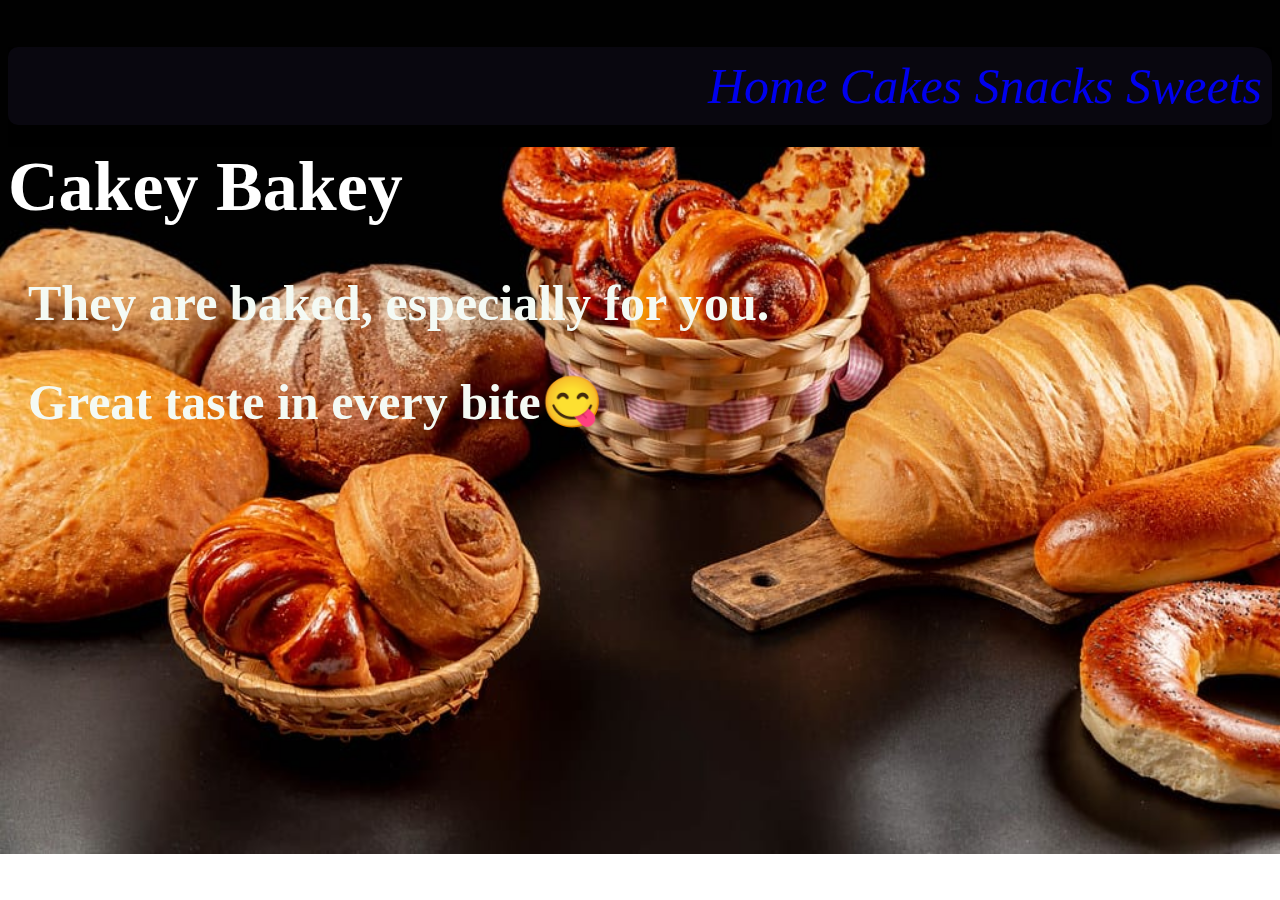
<file: index.html>
<!DOCTYPE html>
<html lang="en">
<head>
    <meta charset="UTF-8">
    <meta http-equiv="X-UA-Compatible" content="IE=edge">
    <meta name="viewport" content="width=device-width, initial-scale=1.0">
    <title>The Bakery Shop | Home</title>
    <link rel ="Stylesheet" href="style.css">
</head>
<body>
    
        
    
<nav>
    <div class="topnav">
    <a href="index.html"><i>Home</i></a>
    <a href="cakes.html"><i>Cakes</i></a>
    <a href="snacks1.html"><i>Snacks</i></a>
    <a href="sweets.html"><i>Sweets</i></a>
    
   </div> 
</nav>
<h1> Cakey Bakey</h1>
<h2>They are baked, especially for you.</h2>
<h2>Great taste in every bite😋</h2>

    
</body>
</html>
</file>
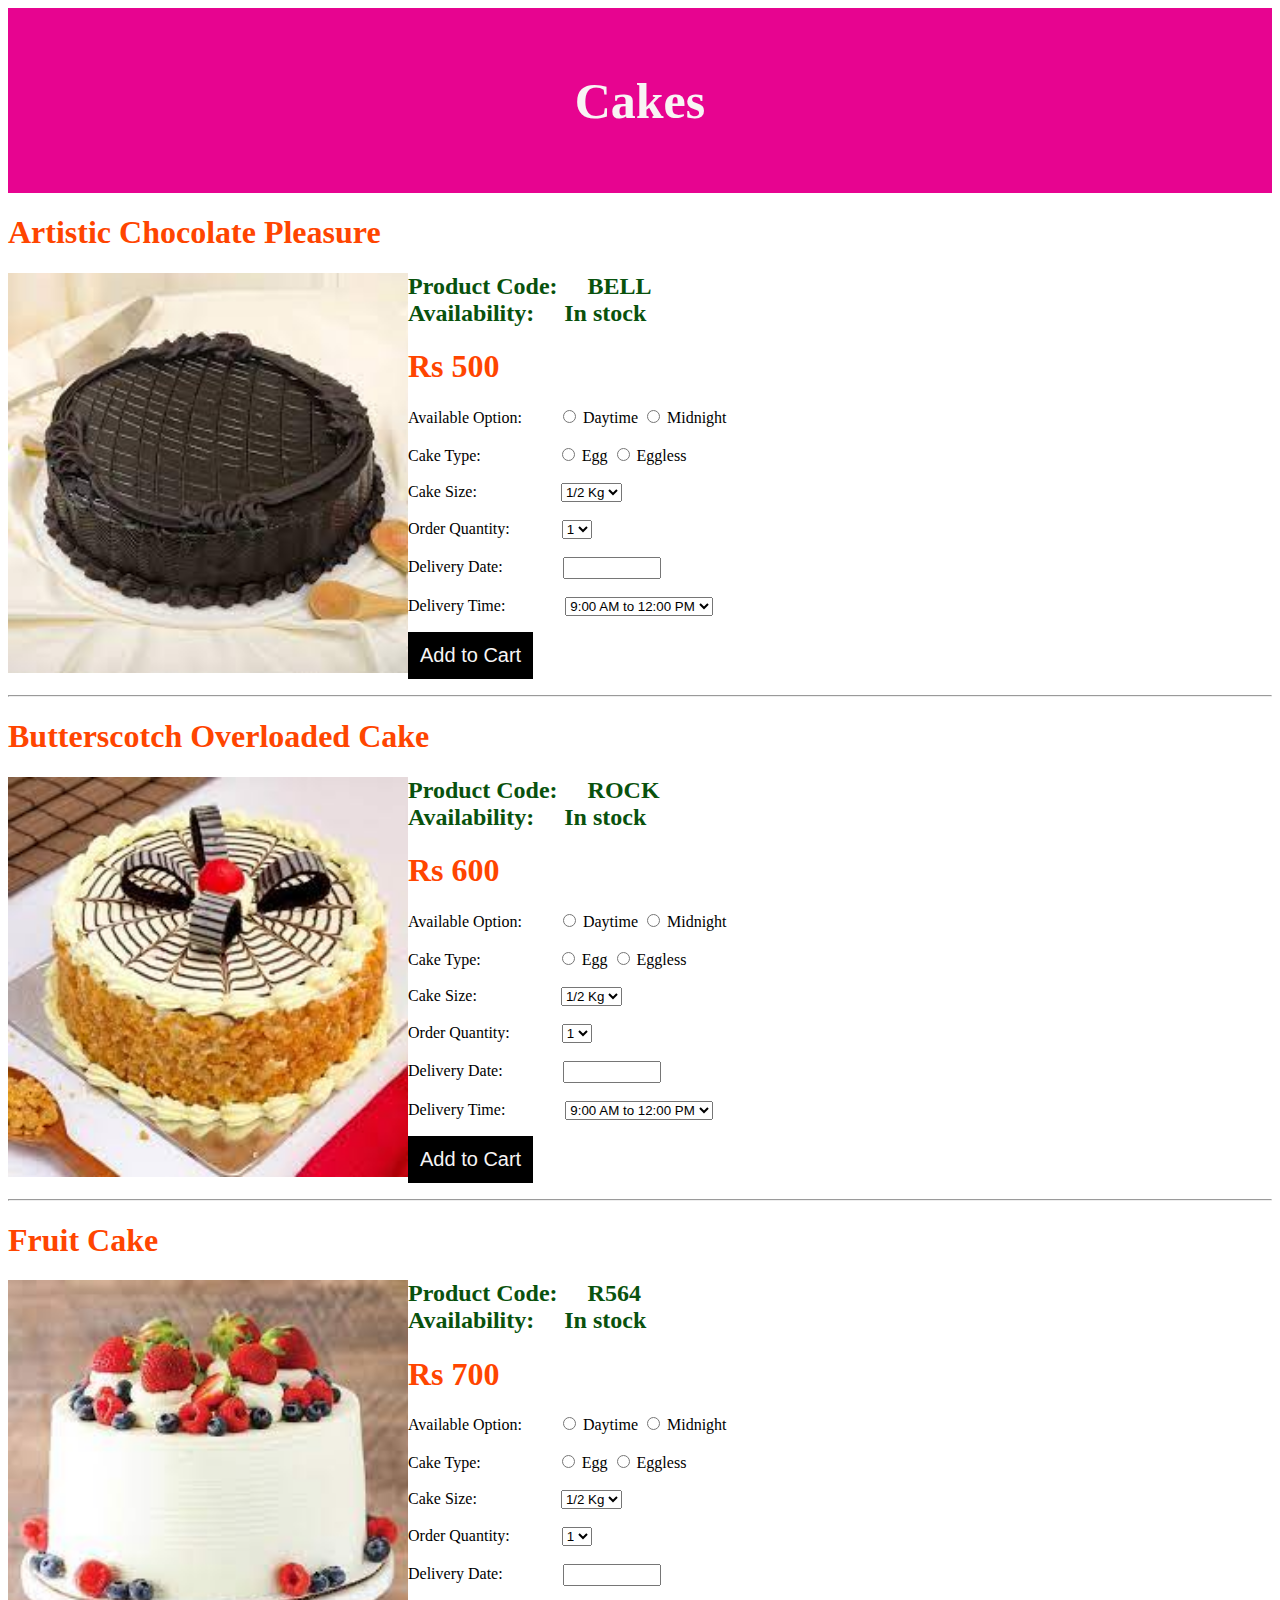
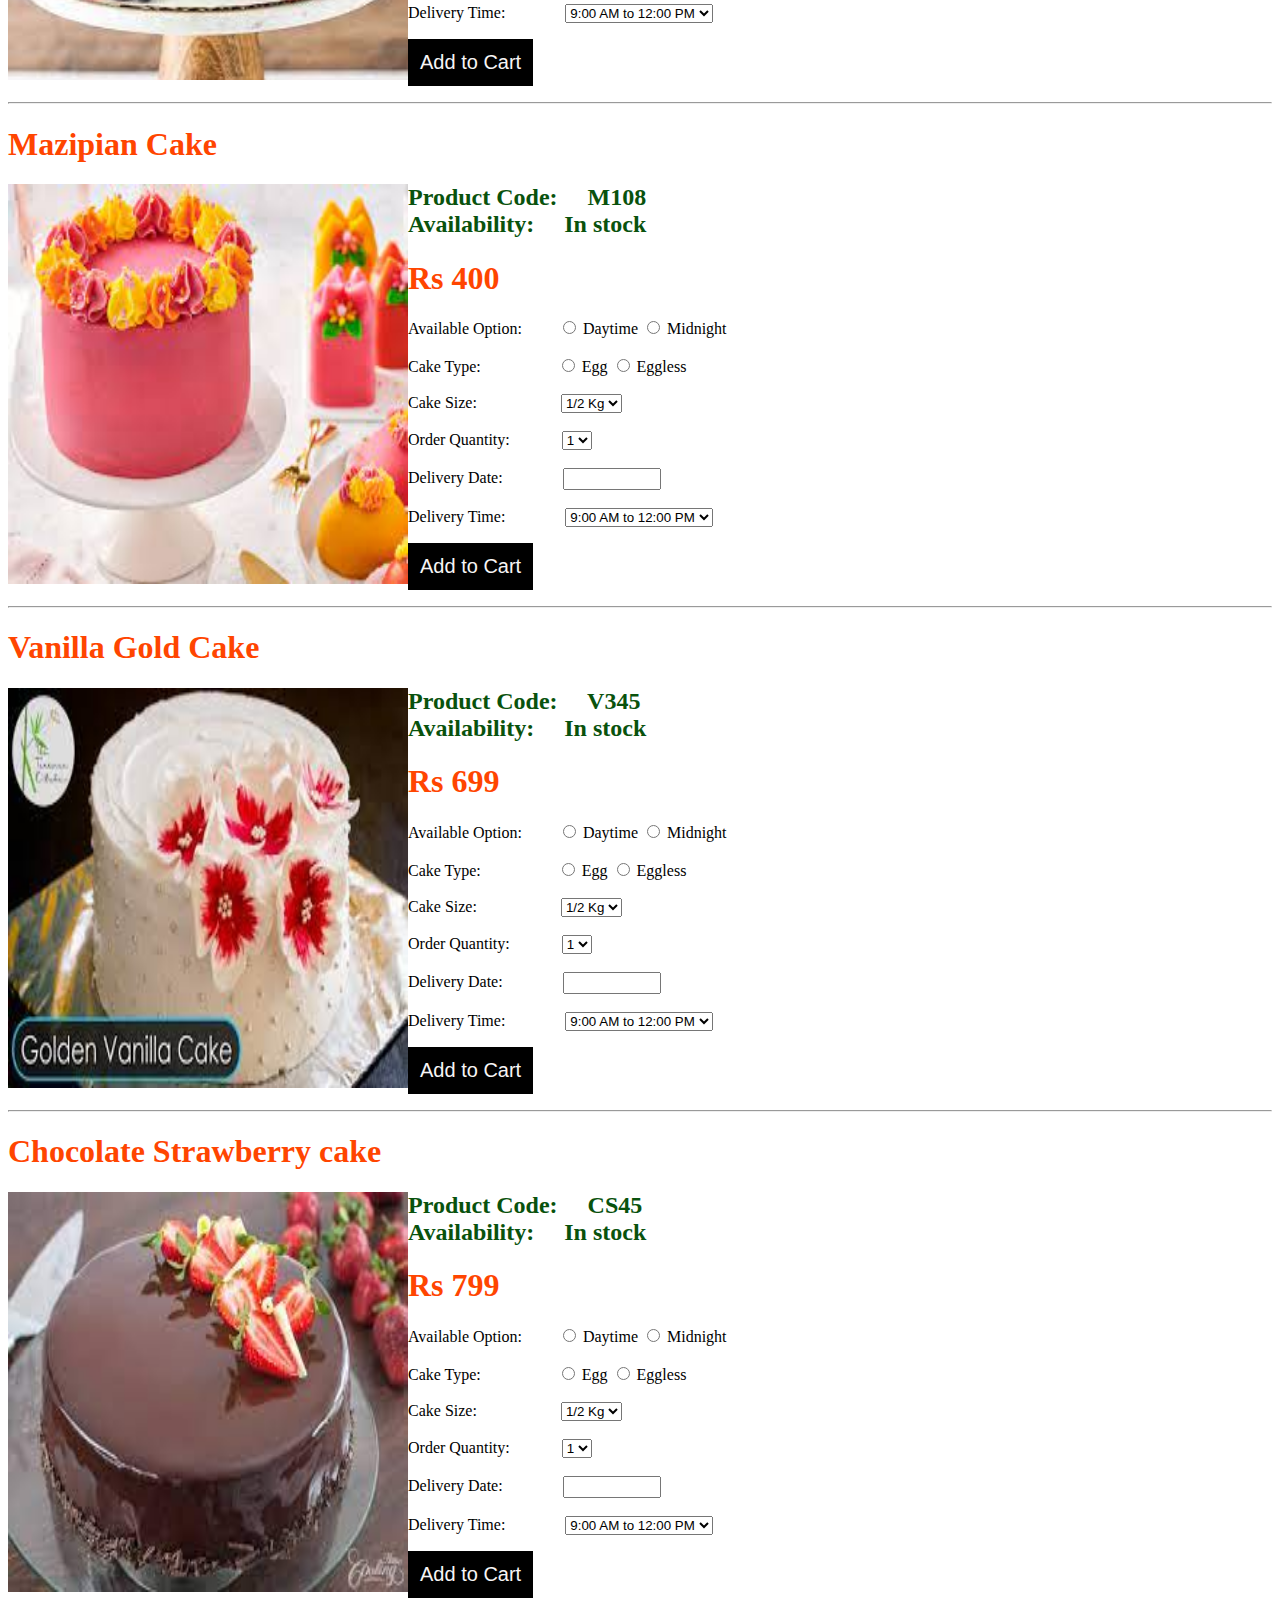
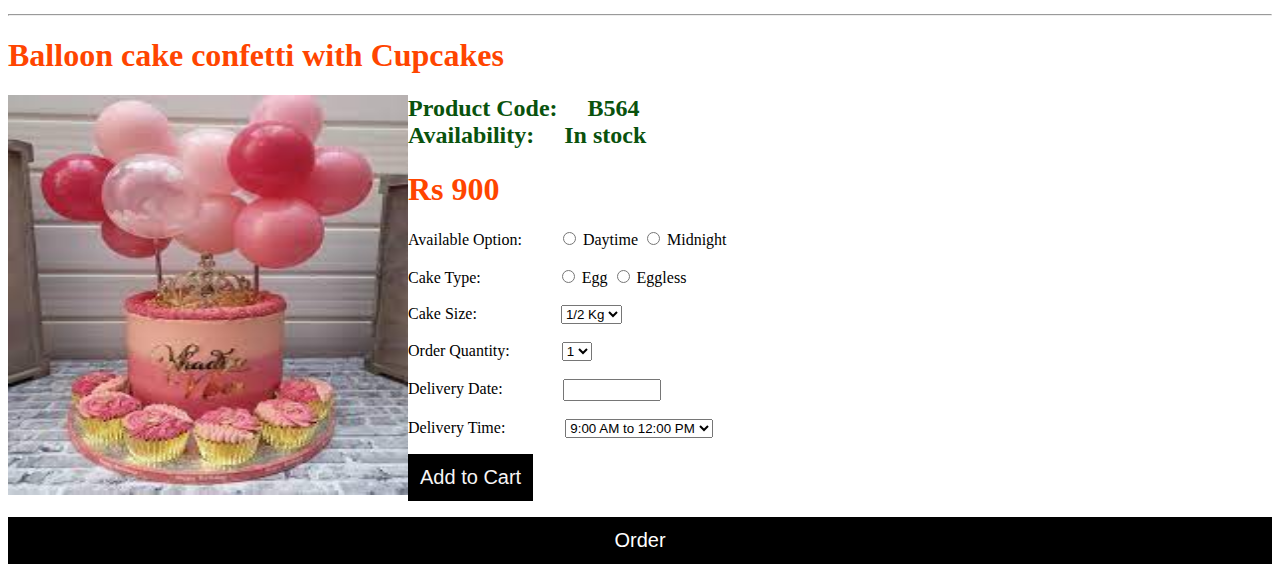
<file: cakes.html>
<!DOCTYPE html>
<html lang="en">
<head>
    <meta charset="UTF-8">
    <meta http-equiv="X-UA-Compatible" content="IE=edge">
    <meta name="viewport" content="width=device-width, initial-scale=1.0">
    <title>Cakes</title>
    <link rel ="Stylesheet" href="style1.css">
    <style>
        #btn:hover{
        background-color: aqua;
        color:black;
        }
        #btn:active{
            box-shadow:5px  7px 10px rgb(45, 126, 126);
        }
        #order{
            width:100%; 
            color:white;
        }
        #order:hover{
            background-color: aquamarine;
            color:black;
        }
        #order:active{
            box-shadow: 10px 20px 15px rgb(18, 39, 41);
        }
        </style>
</head>
<body>
    <header>
        <h1>Cakes</h1>
    </header>
    <main>
        <div class="bakers">
            <h1>Artistic Chocolate Pleasure </h1>
            <img src="cake1.jpg" align="left" width="400px" height="400px">
            <h2>
                Product Code: &nbsp; &nbsp; BELL<br>
                Availability: &nbsp; &nbsp; In stock
            </h2>
            <h1> Rs 500 </h1>
            Available Option: &nbsp; &nbsp; &nbsp; &nbsp;
            <input type= "radio" name="Available Option" value="Daytime"> Daytime
            
            <input type= "radio" name="Available Option" value="Midnight"> Midnight<br><br>
            Cake Type: &nbsp; &nbsp; &nbsp; &nbsp; &nbsp; &nbsp; &nbsp; &nbsp; &nbsp;
            
            <input type= "radio" name="Cake Type" value="Egg"> Egg
            <input type= "radio" name="Cake Type" value="Eggless"> Eggless<br><br>
            Cake Size: &nbsp; &nbsp; &nbsp; &nbsp; &nbsp; &nbsp; &nbsp; &nbsp; &nbsp; &nbsp;
            <select>
                <option> 1/2 Kg </option>
                
                <option> 1 Kg </option>
                
                <option> 2 Kg </option>
                
                <option> 3 Kg </option>
            </select><br><br>
            Order Quantity: &nbsp; &nbsp; &nbsp; &nbsp; &nbsp; &nbsp; 
            <select>
                <option> 1 </option>
                
                <option> 2 </option>
                
                <option> 3 </option>
                
                <option> 4 </option>
                
                <option> 5 </option>
            </select><br><br>
            Delivery Date: &nbsp; &nbsp; &nbsp; &nbsp; &nbsp; &nbsp; &nbsp;
            <input type= "text" size="10" name="Delivery Date"><br><br>
            Delivery Time: &nbsp; &nbsp; &nbsp; &nbsp; &nbsp; &nbsp; &nbsp;
            <select>
                <option> 9:00 AM to 12:00 PM </option>
                <option> 12:00 PM to 3:00 PM </option>
                <option> 6:00 PM to 12:00 AM </option>


            </select>
            <p>
                
            <button onclick="validate()" id="btn"> Add to Cart</button>
            </p>


        </div>
        <hr>
        <div class="bakers">
            <h1> Butterscotch Overloaded Cake </h1>
            <img src="butterscotch.jpg" align="left" width="400px" height="400px">
            <h2>
                Product Code: &nbsp; &nbsp; ROCK<br>
                Availability: &nbsp; &nbsp; In stock
            </h2>
            <h1> Rs 600 </h1>
            Available Option: &nbsp; &nbsp; &nbsp; &nbsp;
            <input type= "radio" name="Available Option" value="Daytime"> Daytime
            
            <input type= "radio" name="Available Option" value="Midnight"> Midnight<br><br>
            Cake Type: &nbsp; &nbsp; &nbsp; &nbsp; &nbsp; &nbsp; &nbsp; &nbsp; &nbsp;
            
            <input type= "radio" name="Cake Type" value="Egg"> Egg
            <input type= "radio" name="Cake Type" value="Eggless"> Eggless<br><br>
            Cake Size: &nbsp; &nbsp; &nbsp; &nbsp; &nbsp; &nbsp; &nbsp; &nbsp; &nbsp; &nbsp;
            <select>
                <option> 1/2 Kg </option>
                
                <option> 1 Kg </option>
                
                <option> 2 Kg </option>
                
                <option> 3 Kg </option>
            </select><br><br>
            Order Quantity: &nbsp; &nbsp; &nbsp; &nbsp; &nbsp; &nbsp; 
            <select>
                <option> 1 </option>
                
                <option> 2 </option>
                
                <option> 3 </option>
                
                <option> 4 </option>
                
                <option> 5 </option>
            </select><br><br>
            Delivery Date: &nbsp; &nbsp; &nbsp; &nbsp; &nbsp; &nbsp; &nbsp;
            <input type= "text" size="10" name="Delivery Date"><br><br>
            Delivery Time: &nbsp; &nbsp; &nbsp; &nbsp; &nbsp; &nbsp; &nbsp;
            <select>
                <option> 9:00 AM to 12:00 PM </option>
                <option> 12:00 PM to 3:00 PM </option>
                <option> 6:00 PM to 12:00 AM </option>


            </select>
            <p>
                
            <button onclick="validate()" id="btn"> Add to Cart</button>
            </p>



        </div>
        <hr>
        <div class="bakers">
            <h1> Fruit Cake </h1>
            <img src="fruit cake.jpg" align="left" width="400px" height="400px">
            <h2>
                Product Code: &nbsp; &nbsp; R564<br>
                Availability: &nbsp; &nbsp; In stock
            </h2>
            <h1> Rs 700 </h1>
            Available Option: &nbsp; &nbsp; &nbsp; &nbsp;
            <input type= "radio" name="Available Option" value="Daytime"> Daytime
            
            <input type= "radio" name="Available Option" value="Midnight"> Midnight<br><br>
            Cake Type: &nbsp; &nbsp; &nbsp; &nbsp; &nbsp; &nbsp; &nbsp; &nbsp; &nbsp;
            
            <input type= "radio" name="Cake Type" value="Egg"> Egg
            <input type= "radio" name="Cake Type" value="Eggless"> Eggless<br><br>
            Cake Size: &nbsp; &nbsp; &nbsp; &nbsp; &nbsp; &nbsp; &nbsp; &nbsp; &nbsp; &nbsp;
            <select>
                <option> 1/2 Kg </option>
                
                <option> 1 Kg </option>
                
                <option> 2 Kg </option>
                
                <option> 3 Kg </option>
            </select><br><br>
            Order Quantity: &nbsp; &nbsp; &nbsp; &nbsp; &nbsp; &nbsp; 
            <select>
                <option> 1 </option>
                
                <option> 2 </option>
                
                <option> 3 </option>
                
                <option> 4 </option>
                
                <option> 5 </option>
            </select><br><br>
            Delivery Date: &nbsp; &nbsp; &nbsp; &nbsp; &nbsp; &nbsp; &nbsp;
            <input type= "text" size="10" name="Delivery Date"><br><br>
            Delivery Time: &nbsp; &nbsp; &nbsp; &nbsp; &nbsp; &nbsp; &nbsp;
            <select>
                <option> 9:00 AM to 12:00 PM </option>
                <option> 12:00 PM to 3:00 PM </option>
                <option> 6:00 PM to 12:00 AM </option>


            </select>
            <p>
                
            <button onclick="validate()" id="btn"> Add to Cart</button>
            </p>



        </div>
        <hr>
        <div class="bakers">
            <h1> Mazipian Cake </h1>
            <img src="marzipian.jpg" align="left" width="400px" height="400px">
            <h2>
                Product Code: &nbsp; &nbsp; M108<br>
                Availability: &nbsp; &nbsp; In stock
            </h2>
            <h1> Rs 400 </h1>
            Available Option: &nbsp; &nbsp; &nbsp; &nbsp;
            <input type= "radio" name="Available Option" value="Daytime"> Daytime
            
            <input type= "radio" name="Available Option" value="Midnight"> Midnight<br><br>
            Cake Type: &nbsp; &nbsp; &nbsp; &nbsp; &nbsp; &nbsp; &nbsp; &nbsp; &nbsp;
            
            <input type= "radio" name="Cake Type" value="Egg"> Egg
            <input type= "radio" name="Cake Type" value="Eggless"> Eggless<br><br>
            Cake Size: &nbsp; &nbsp; &nbsp; &nbsp; &nbsp; &nbsp; &nbsp; &nbsp; &nbsp; &nbsp;
            <select>
                <option> 1/2 Kg </option>
                
                <option> 1 Kg </option>
                
                <option> 2 Kg </option>
                
                <option> 3 Kg </option>
            </select><br><br>
            Order Quantity: &nbsp; &nbsp; &nbsp; &nbsp; &nbsp; &nbsp; 
            <select>
                <option> 1 </option>
                
                <option> 2 </option>
                
                <option> 3 </option>
                
                <option> 4 </option>
                
                <option> 5 </option>
            </select><br><br>
            Delivery Date: &nbsp; &nbsp; &nbsp; &nbsp; &nbsp; &nbsp; &nbsp;
            <input type= "text" size="10" name="Delivery Date"><br><br>
            Delivery Time: &nbsp; &nbsp; &nbsp; &nbsp; &nbsp; &nbsp; &nbsp;
            <select>
                <option> 9:00 AM to 12:00 PM </option>
                <option> 12:00 PM to 3:00 PM </option>
                <option> 6:00 PM to 12:00 AM </option>


            </select>
            <p>
                
            <button onclick="validate()" id="btn"> Add to Cart</button>
            </p>



        </div>
        <hr>
        <div class="bakers">
            <h1> Vanilla Gold Cake </h1>
            <img src="vanilla gold.jpg" align="left" width="400px" height="400px">
            <h2>
                Product Code: &nbsp; &nbsp; V345<br>
                Availability: &nbsp; &nbsp; In stock
            </h2>
            <h1> Rs 699 </h1>
            Available Option: &nbsp; &nbsp; &nbsp; &nbsp;
            <input type= "radio" name="Available Option" value="Daytime"> Daytime
            
            <input type= "radio" name="Available Option" value="Midnight"> Midnight<br><br>
            Cake Type: &nbsp; &nbsp; &nbsp; &nbsp; &nbsp; &nbsp; &nbsp; &nbsp; &nbsp;
            
            <input type= "radio" name="Cake Type" value="Egg"> Egg
            <input type= "radio" name="Cake Type" value="Eggless"> Eggless<br><br>
            Cake Size: &nbsp; &nbsp; &nbsp; &nbsp; &nbsp; &nbsp; &nbsp; &nbsp; &nbsp; &nbsp;
            <select>
                <option> 1/2 Kg </option>
                
                <option> 1 Kg </option>
                
                <option> 2 Kg </option>
                
                <option> 3 Kg </option>
            </select><br><br>
            Order Quantity: &nbsp; &nbsp; &nbsp; &nbsp; &nbsp; &nbsp; 
            <select>
                <option> 1 </option>
                
                <option> 2 </option>
                
                <option> 3 </option>
                
                <option> 4 </option>
                
                <option> 5 </option>
            </select><br><br>
            Delivery Date: &nbsp; &nbsp; &nbsp; &nbsp; &nbsp; &nbsp; &nbsp;
            <input type= "text" size="10" name="Delivery Date"><br><br>
            Delivery Time: &nbsp; &nbsp; &nbsp; &nbsp; &nbsp; &nbsp; &nbsp;
            <select>
                <option> 9:00 AM to 12:00 PM </option>
                <option> 12:00 PM to 3:00 PM </option>
                <option> 6:00 PM to 12:00 AM </option>


            </select>
            <p>
                
            <button onclick="validate()" id="btn"> Add to Cart</button>
            </p>



        </div>
        <hr>
        <div class="bakers">
            <h1> Chocolate Strawberry cake </h1>
            <img src="chocolate strawberry.jpg" align="left" width="400px" height="400px">
            <h2>
                Product Code: &nbsp; &nbsp; CS45<br>
                Availability: &nbsp; &nbsp; In stock
            </h2>
            <h1> Rs 799 </h1>
            Available Option: &nbsp; &nbsp; &nbsp; &nbsp;
            <input type= "radio" name="Available Option" value="Daytime"> Daytime
            
            <input type= "radio" name="Available Option" value="Midnight"> Midnight<br><br>
            Cake Type: &nbsp; &nbsp; &nbsp; &nbsp; &nbsp; &nbsp; &nbsp; &nbsp; &nbsp;
            
            <input type= "radio" name="Cake Type" value="Egg"> Egg
            <input type= "radio" name="Cake Type" value="Eggless"> Eggless<br><br>
            Cake Size: &nbsp; &nbsp; &nbsp; &nbsp; &nbsp; &nbsp; &nbsp; &nbsp; &nbsp; &nbsp;
            <select>
                <option> 1/2 Kg </option>
                
                <option> 1 Kg </option>
                
                <option> 2 Kg </option>
                
                <option> 3 Kg </option>
            </select><br><br>
            Order Quantity: &nbsp; &nbsp; &nbsp; &nbsp; &nbsp; &nbsp; 
            <select>
                <option> 1 </option>
                
                <option> 2 </option>
                
                <option> 3 </option>
                
                <option> 4 </option>
                
                <option> 5 </option>
            </select><br><br>
            Delivery Date: &nbsp; &nbsp; &nbsp; &nbsp; &nbsp; &nbsp; &nbsp;
            <input type= "text" size="10" name="Delivery Date"><br><br>
            Delivery Time: &nbsp; &nbsp; &nbsp; &nbsp; &nbsp; &nbsp; &nbsp;
            <select>
                <option> 9:00 AM to 12:00 PM </option>
                <option> 12:00 PM to 3:00 PM </option>
                <option> 6:00 PM to 12:00 AM </option>


            </select>
            <p>
                
            <button onclick="validate()" id="btn"> Add to Cart</button>
            </p>



        </div>
        <hr>
        <div class="bakers">
            <h1> Balloon cake confetti with Cupcakes </h1>
            <img src="balloon cake.jpg" align="left" width="400px" height="400px">
            <h2>
                Product Code: &nbsp; &nbsp; B564<br>
                Availability: &nbsp; &nbsp; In stock
            </h2>
            <h1> Rs 900 </h1>
            Available Option: &nbsp; &nbsp; &nbsp; &nbsp;
            <input type= "radio" name="Available Option" value="Daytime"> Daytime
            
            <input type= "radio" name="Available Option" value="Midnight"> Midnight<br><br>
            Cake Type: &nbsp; &nbsp; &nbsp; &nbsp; &nbsp; &nbsp; &nbsp; &nbsp; &nbsp;
            
            <input type= "radio" name="Cake Type" value="Egg"> Egg
            <input type= "radio" name="Cake Type" value="Eggless"> Eggless<br><br>
            Cake Size: &nbsp; &nbsp; &nbsp; &nbsp; &nbsp; &nbsp; &nbsp; &nbsp; &nbsp; &nbsp;
            <select>
                <option> 1/2 Kg </option>
                
                <option> 1 Kg </option>
                
                <option> 2 Kg </option>
                
                <option> 3 Kg </option>
            </select><br><br>
            Order Quantity: &nbsp; &nbsp; &nbsp; &nbsp; &nbsp; &nbsp; 
            <select>
                <option> 1 </option>
                
                <option> 2 </option>
                
                <option> 3 </option>
                
                <option> 4 </option>
                
                <option> 5 </option>
            </select><br><br>
            Delivery Date: &nbsp; &nbsp; &nbsp; &nbsp; &nbsp; &nbsp; &nbsp;
            <input type= "text" size="10" name="Delivery Date"><br><br>
            Delivery Time: &nbsp; &nbsp; &nbsp; &nbsp; &nbsp; &nbsp; &nbsp;
            <select>
                <option> 9:00 AM to 12:00 PM </option>
                <option> 12:00 PM to 3:00 PM </option>
                <option> 6:00 PM to 12:00 AM </option>


            </select>
            <p>
                
            <button onclick="validate()" id="btn"> Add to Cart</button>
            </p>



        </div>
        <button value="Order"id="order" onclick="Order()">Order</button>
        <br>
    </main>
    <script>
        var a=0
        function validate(){
        a=a+1;
        }
        function Order(){
            if (a==0){
                alert("Please select any item first");
            }
            if(a!=0){
                alert("Order Sent...........")
            }
        }

</script>
    
    
</body>
</html>
</file>
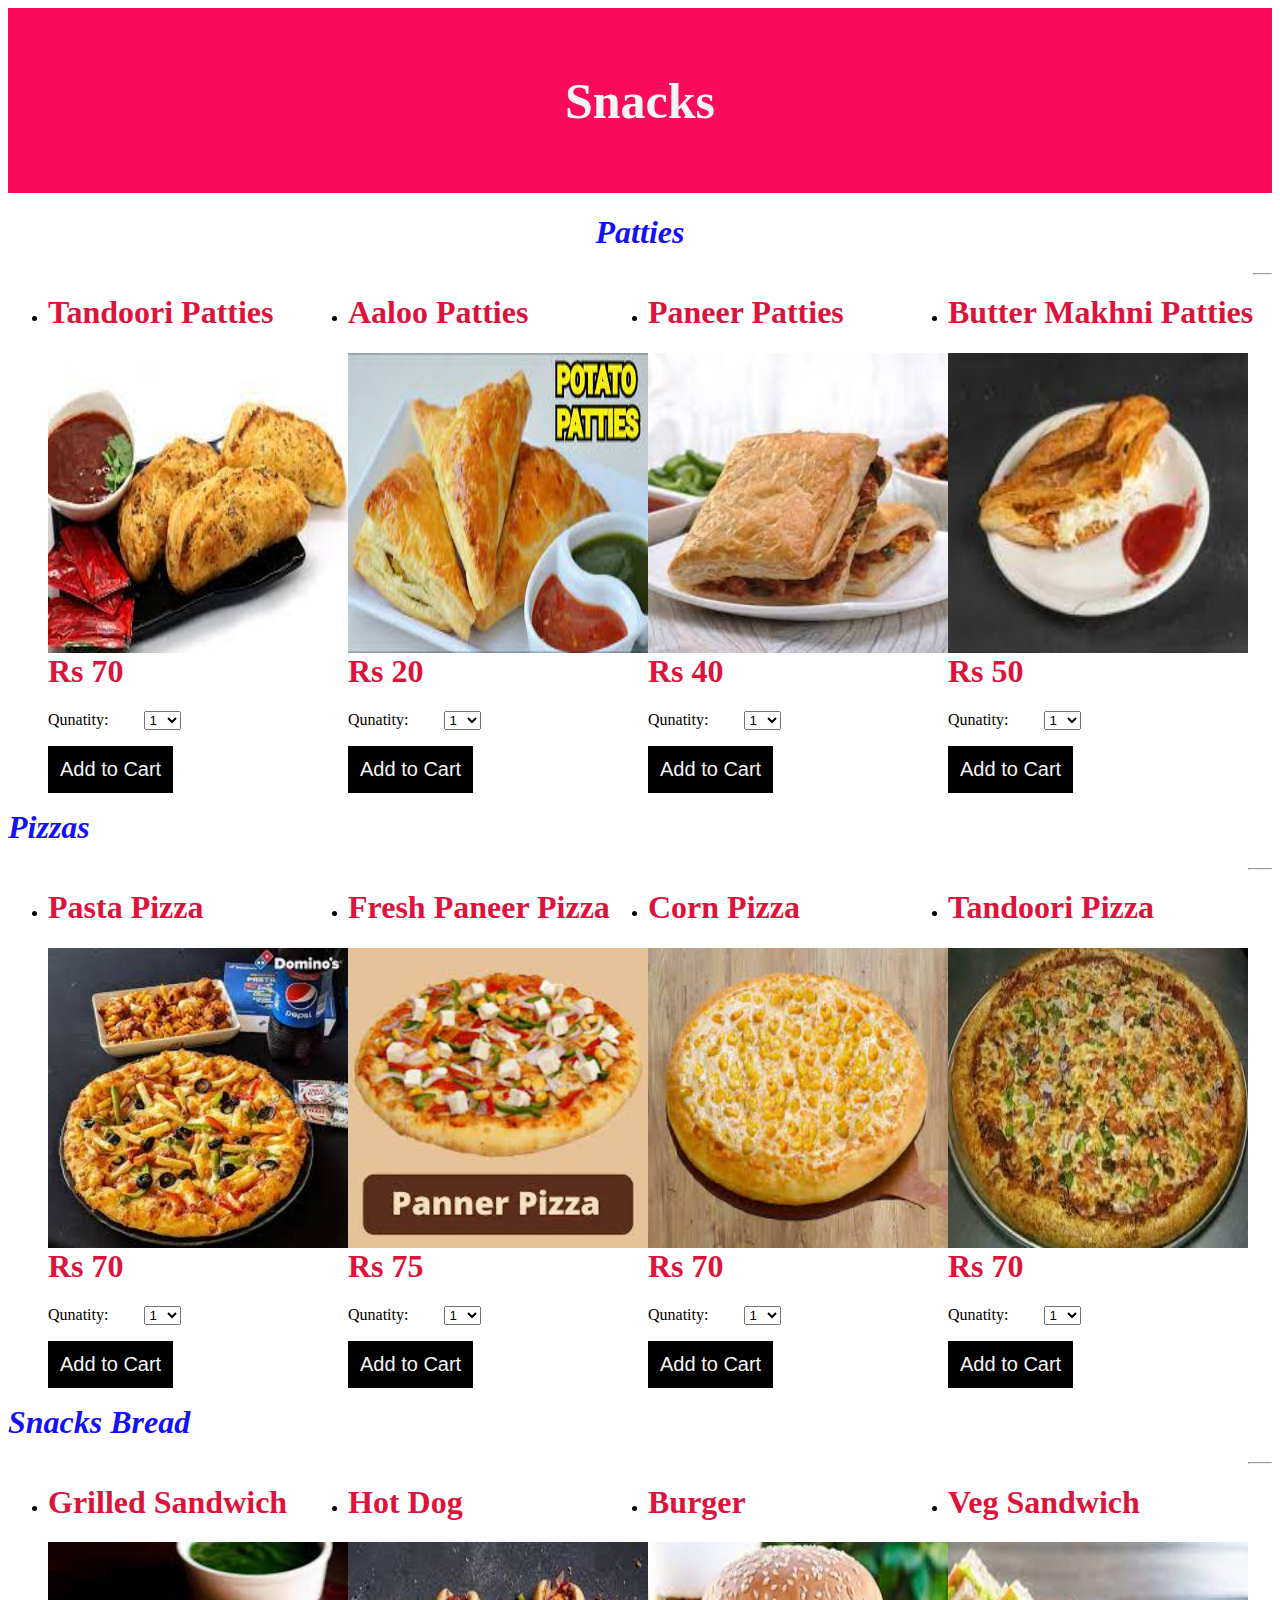
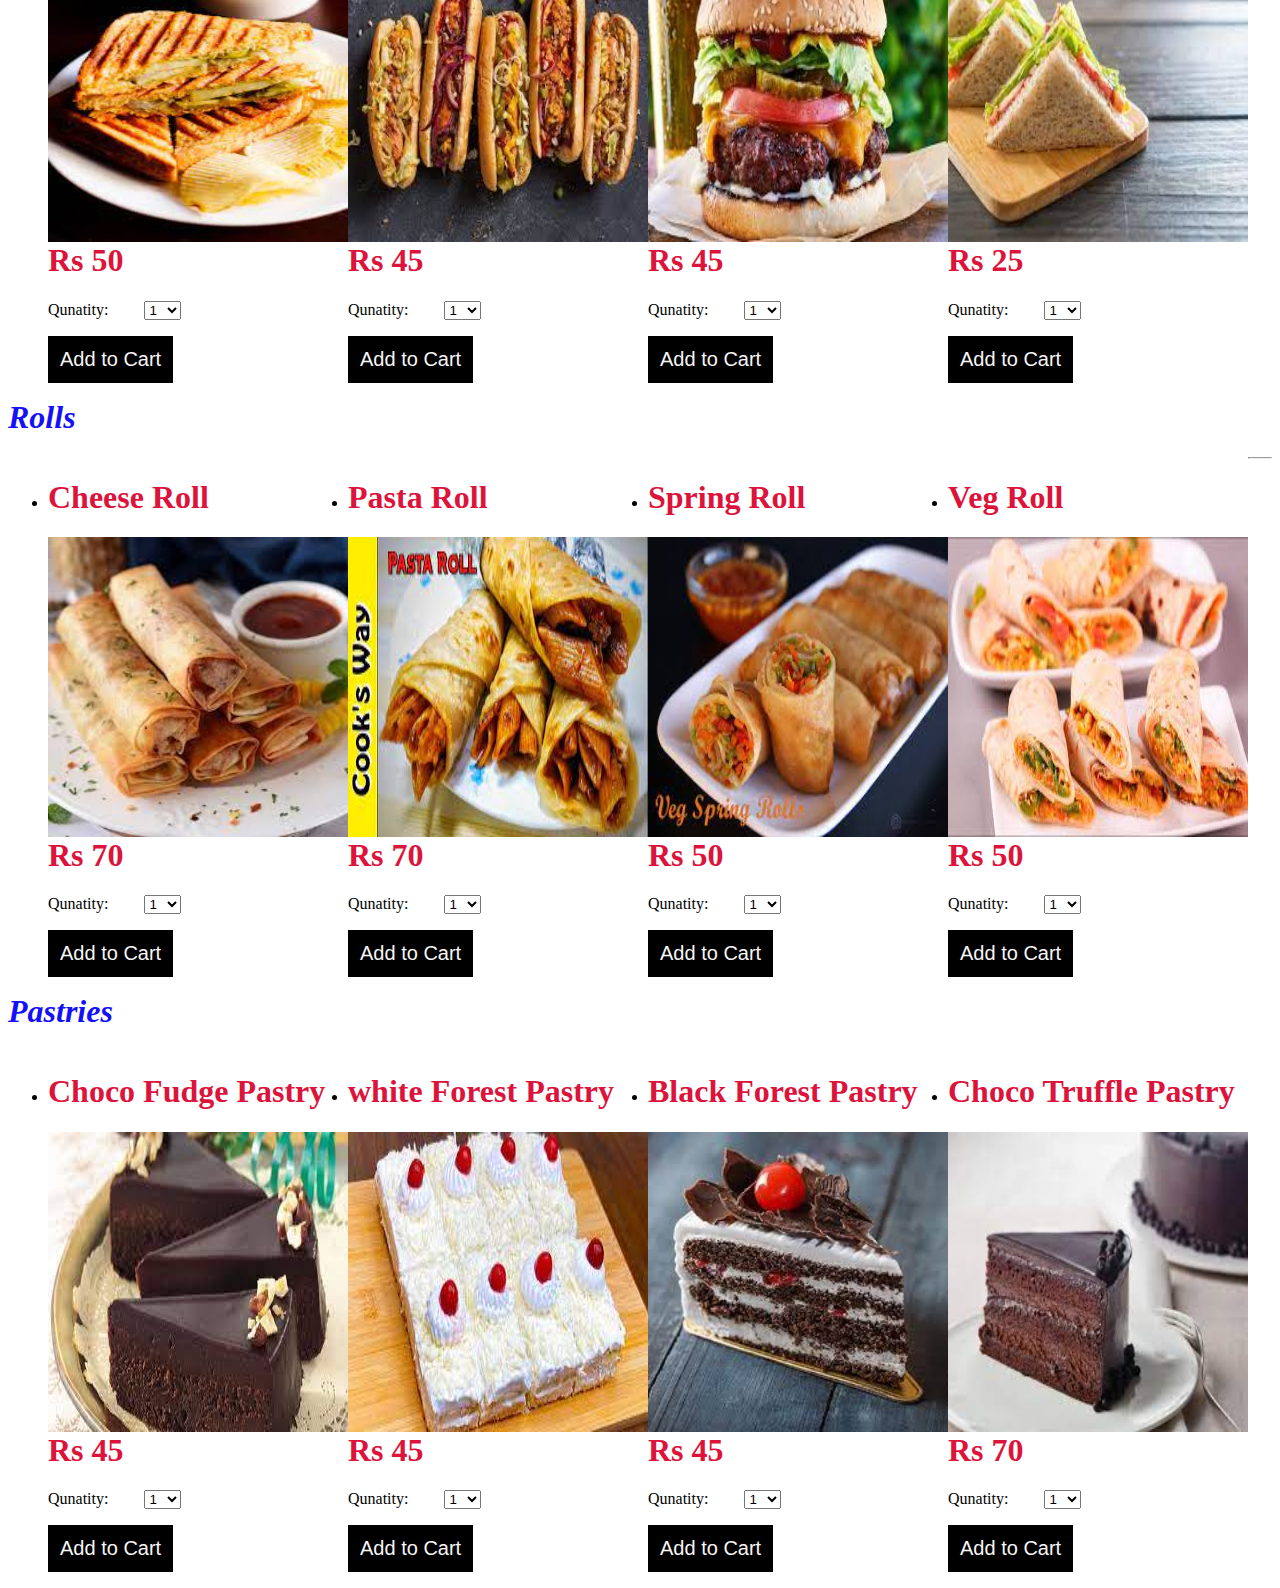
<file: snacks.html>
<!DOCTYPE html>
<html lang="en">
<head>
    <meta charset="UTF-8">
    <meta http-equiv="X-UA-Compatible" content="IE=edge">
    <meta name="viewport" content="width=device-width, initial-scale=1.0">
    <title>Snacks</title>
    <link rel ="Stylesheet" href="style2.css">
</head>
<body>
    <header>
     <h1> Snacks </h1>
    </header>
    <main>
       
            
        <h1><i>Patties</i></h1>
        <div class="snacks">
            <ul >
                <li class="snk"> <h1> Tandoori Patties</h1>
            
            <img src= "tandoori patty.jpg" align="left" width="300px" height="300px">
            
            <h1> Rs 70 </h1>
            Qunatity: &nbsp; &nbsp; &nbsp; &nbsp;
            <select>
                <option> 1 </option>
                <option> 2 </option>
                <option> 3 </option>
                <option> 4 </option>
                <option> 5 </option>
                <option> 6 </option>
                <option> 7 </option>
                <option> 8 </option>
                <option> 9 </option>
                <option> 10 </option>


            </select>
            <p>
                <button> Add to Cart</button>
            </p></li>

        <div class="snacks">
           <li class="snk" > <h1> Aaloo Patties</h1>
           
            
            <img src= "Aaloo patty.jpg" align="left" width="300px" height="300px">
            
            <h1> Rs 20 </h1>
            Qunatity: &nbsp; &nbsp; &nbsp; &nbsp;
            <select>
                <option> 1 </option>
                <option> 2 </option>
                <option> 3 </option>
                <option> 4 </option>
                <option> 5 </option>
                <option> 6 </option>
                <option> 7 </option>
                <option> 8 </option>
                <option> 9 </option>
                <option> 10 </option>


            </select>
            <p>
                <button> Add to Cart</button>
            </p>
        </li>
        
            
            <li class="snk" > <h1> Paneer Patties</h1>
           
            
                <img src= "paneer patty.jpg" align="left" width="300px" height="300px">
                
                <h1> Rs 40 </h1>
                Qunatity: &nbsp; &nbsp; &nbsp; &nbsp;
                <select>
                    <option> 1 </option>
                    <option> 2 </option>
                    <option> 3 </option>
                    <option> 4 </option>
                    <option> 5 </option>
                    <option> 6 </option>
                    <option> 7 </option>
                    <option> 8 </option>
                    <option> 9 </option>
                    <option> 10 </option>
    
    
                </select>
                <p>
                    <button> Add to Cart</button>
                </p>
            </li>
        
                
                <li class="snk" > <h1>Butter Makhni Patties</h1>
           
            
                    <img src= "butter.jpg" align="left" width="300px" height="300px">
                    
                    <h1> Rs 50 </h1>
                    Qunatity: &nbsp; &nbsp; &nbsp; &nbsp;
                    <select>
                        <option> 1 </option>
                        <option> 2 </option>
                        <option> 3 </option>
                        <option> 4 </option>
                        <option> 5 </option>
                        <option> 6 </option>
                        <option> 7 </option>
                        <option> 8 </option>
                        <option> 9 </option>
                        <option> 10 </option>
        
        
                    </select>
                    <p>
                        <button> Add to Cart</button>
                    </p>
                </li>
            </ul>
                
                    
            <hr><br>
            <h1><i>Pizzas</i></h1>
            <div class="snacks">
                <ul >
                    <li class="snk"> <h1> Pasta Pizza</h1>
                
                <img src= "pasta pizza.jpg" align="left" width="300px" height="300px">
                
                <h1> Rs 70 </h1>
                Qunatity: &nbsp; &nbsp; &nbsp; &nbsp;
                <select>
                    <option> 1 </option>
                    <option> 2 </option>
                    <option> 3 </option>
                    <option> 4 </option>
                    <option> 5 </option>
                    <option> 6 </option>
                    <option> 7 </option>
                    <option> 8 </option>
                    <option> 9 </option>
                    <option> 10 </option>
    
    
                </select>
                <p>
                    <button> Add to Cart</button>
                </p></li>
                <div class="snacks">
                    
                        <li class="snk"> <h1> Fresh Paneer Pizza</h1>
                    
                    <img src= "paneer pizza.jpg" align="left" width="300px" height="300px">
                    
                    <h1> Rs 75 </h1>
                    Qunatity: &nbsp; &nbsp; &nbsp; &nbsp;
                    <select>
                        <option> 1 </option>
                        <option> 2 </option>
                        <option> 3 </option>
                        <option> 4 </option>
                        <option> 5 </option>
                        <option> 6 </option>
                        <option> 7 </option>
                        <option> 8 </option>
                        <option> 9 </option>
                        <option> 10 </option>
        
        
                    </select>
                    <p>
                        <button> Add to Cart</button>
                    </p></li>
                    <div class="snacks">
                        
                            <li class="snk"> <h1> Corn Pizza</h1>
                        
                        <img src= "corn pizza.jpg" align="left" width="300px" height="300px">
                        
                        <h1> Rs 70 </h1>
                        Qunatity: &nbsp; &nbsp; &nbsp; &nbsp;
                        <select>
                            <option> 1 </option>
                            <option> 2 </option>
                            <option> 3 </option>
                            <option> 4 </option>
                            <option> 5 </option>
                            <option> 6 </option>
                            <option> 7 </option>
                            <option> 8 </option>
                            <option> 9 </option>
                            <option> 10 </option>
            
            
                        </select>
                        <p>
                            <button> Add to Cart</button>
                        </p></li>
                        <div class="snacks">
                            
                                <li class="snk"> <h1> Tandoori Pizza</h1>
                            
                            <img src= "tandoori pizza.jpg" align="left" width="300px" height="300px">
                            
                            <h1> Rs 70 </h1>
                            Qunatity: &nbsp; &nbsp; &nbsp; &nbsp;
                            <select>
                                <option> 1 </option>
                                <option> 2 </option>
                                <option> 3 </option>
                                <option> 4 </option>
                                <option> 5 </option>
                                <option> 6 </option>
                                <option> 7 </option>
                                <option> 8 </option>
                                <option> 9 </option>
                                <option> 10 </option>
                
                
                            </select>
                            <p>
                                <button> Add to Cart</button>
                            </p></li>
                    </ul>
            </div>
                        
                            <hr><br>
                            <h1><i>Snacks Bread</i></h1>
                            <div class="snacks">
                                <ul >
                                    <li class="snk"> <h1> Grilled Sandwich</h1>
                                
                                <img src= "grilled sandwich.jpg" align="left" width="300px" height="300px">
                                
                                <h1> Rs 50 </h1>
                                Qunatity: &nbsp; &nbsp; &nbsp; &nbsp;
                                <select>
                                    <option> 1 </option>
                                    <option> 2 </option>
                                    <option> 3 </option>
                                    <option> 4 </option>
                                    <option> 5 </option>
                                    <option> 6 </option>
                                    <option> 7 </option>
                                    <option> 8 </option>
                                    <option> 9 </option>
                                    <option> 10 </option>
                    
                    
                                </select>
                                <p>
                                    <button> Add to Cart</button>
                                </p></li>
                                <div class="snacks">
                                    
                                    
                                        <li class="snk"> <h1> Hot Dog</h1>
                                    
                                    <img src= "hot dog.jpg" align="left" width="300px" height="300px">
                                    
                                    <h1> Rs 45 </h1>
                                    Qunatity: &nbsp; &nbsp; &nbsp; &nbsp;
                                    <select>
                                        <option> 1 </option>
                                        <option> 2 </option>
                                        <option> 3 </option>
                                        <option> 4 </option>
                                        <option> 5 </option>
                                        <option> 6 </option>
                                        <option> 7 </option>
                                        <option> 8 </option>
                                        <option> 9 </option>
                                        <option> 10 </option>
                        
                        
                                    </select>
                                    <p>
                                        <button> Add to Cart</button>
                                    </p></li>
                                    <div class="snacks">
                                        
                                        
                                            <li class="snk"> <h1> Burger</h1>
                                        
                                        <img src= "burger.jpg" align="left" width="300px" height="300px">
                                        
                                        <h1> Rs 45 </h1>
                                        Qunatity: &nbsp; &nbsp; &nbsp; &nbsp;
                                        <select>
                                            <option> 1 </option>
                                            <option> 2 </option>
                                            <option> 3 </option>
                                            <option> 4 </option>
                                            <option> 5 </option>
                                            <option> 6 </option>
                                            <option> 7 </option>
                                            <option> 8 </option>
                                            <option> 9 </option>
                                            <option> 10 </option>
                            
                            
                                        </select>
                                        <p>
                                            <button> Add to Cart</button>
                                        </p></li>
                                        <div class="snacks">
                                            
                                            
                                                <li class="snk"> <h1> Veg Sandwich</h1>
                                            
                                            <img src= "veg sandwich.jpg" align="left" width="300px" height="300px">
                                            
                                            <h1> Rs 25 </h1>
                                            Qunatity: &nbsp; &nbsp; &nbsp; &nbsp;
                                            <select>
                                                <option> 1 </option>
                                                <option> 2 </option>
                                                <option> 3 </option>
                                                <option> 4 </option>
                                                <option> 5 </option>
                                                <option> 6 </option>
                                                <option> 7 </option>
                                                <option> 8 </option>
                                                <option> 9 </option>
                                                <option> 10 </option>
                                
                                
                                            </select>
                                            <p>
                                                <button> Add to Cart</button>
                                            </p></li>
                                            </ul>
                            </div>
                            <hr><br>
            <h1><i>Rolls</i></h1>
            <div class="snacks">
                <ul >
                    <li class="snk"> <h1> Cheese Roll</h1>
                
                <img src= "cheese roll.jpg" align="left" width="300px" height="300px">
                
                <h1> Rs 70 </h1>
                Qunatity: &nbsp; &nbsp; &nbsp; &nbsp;
                <select>
                    <option> 1 </option>
                    <option> 2 </option>
                    <option> 3 </option>
                    <option> 4 </option>
                    <option> 5 </option>
                    <option> 6 </option>
                    <option> 7 </option>
                    <option> 8 </option>
                    <option> 9 </option>
                    <option> 10 </option>
    
    
                </select>
                <p>
                    <button> Add to Cart</button>
                </p></li>
                <div class="snacks">
                                    
                                    
                    <li class="snk"> <h1> Pasta Roll</h1>
                
                <img src= "pasta roll.jpg" align="left" width="300px" height="300px">
                
                <h1> Rs 70 </h1>
                Qunatity: &nbsp; &nbsp; &nbsp; &nbsp;
                <select>
                    <option> 1 </option>
                    <option> 2 </option>
                    <option> 3 </option>
                    <option> 4 </option>
                    <option> 5 </option>
                    <option> 6 </option>
                    <option> 7 </option>
                    <option> 8 </option>
                    <option> 9 </option>
                    <option> 10 </option>
    
    
                </select>
                <p>
                    <button> Add to Cart</button>
                </p></li>
                <div class="snacks">
                                    
                                    
                    <li class="snk"> <h1> Spring Roll</h1>
                
                <img src= "spring roll.jpg" align="left" width="300px" height="300px">
                
                <h1> Rs 50 </h1>
                Qunatity: &nbsp; &nbsp; &nbsp; &nbsp;
                <select>
                    <option> 1 </option>
                    <option> 2 </option>
                    <option> 3 </option>
                    <option> 4 </option>
                    <option> 5 </option>
                    <option> 6 </option>
                    <option> 7 </option>
                    <option> 8 </option>
                    <option> 9 </option>
                    <option> 10 </option>
    
    
                </select>
                <p>
                    <button> Add to Cart</button>
                </p></li>
                <div class="snacks">
                                    
                                    
                    <li class="snk"> <h1> Veg Roll</h1>
                
                <img src= "veg roll.jpg" align="left" width="300px" height="300px">
                
                <h1> Rs 50 </h1>
                Qunatity: &nbsp; &nbsp; &nbsp; &nbsp;
                <select>
                    <option> 1 </option>
                    <option> 2 </option>
                    <option> 3 </option>
                    <option> 4 </option>
                    <option> 5 </option>
                    <option> 6 </option>
                    <option> 7 </option>
                    <option> 8 </option>
                    <option> 9 </option>
                    <option> 10 </option>
    
    
                </select>
                <p>
                    <button> Add to Cart</button>
                </p></li>
            </ul>
            <hr><br>
            <h1><i>Pastries</i></h1>
            <div class="snacks">
                <ul >
                    <li class="snk"> <h1> Choco Fudge Pastry</h1>
                
                <img src= "choco fudge.jpg" align="left" width="300px" height="300px">
                
                <h1> Rs 45 </h1>
                Qunatity: &nbsp; &nbsp; &nbsp; &nbsp;
                <select>
                    <option> 1 </option>
                    <option> 2 </option>
                    <option> 3 </option>
                    <option> 4 </option>
                    <option> 5 </option>
                    <option> 6 </option>
                    <option> 7 </option>
                    <option> 8 </option>
                    <option> 9 </option>
                    <option> 10 </option>
    
    
                </select>
                <p>
                    <button> Add to Cart</button>
                </p></li>
                <div class="snacks">
                                    
                                    
                    <li class="snk"> <h1> white Forest Pastry</h1>
                
                <img src= "white forest.jpg" align="left" width="300px" height="300px">
                
                <h1> Rs 45 </h1>
                Qunatity: &nbsp; &nbsp; &nbsp; &nbsp;
                <select>
                    <option> 1 </option>
                    <option> 2 </option>
                    <option> 3 </option>
                    <option> 4 </option>
                    <option> 5 </option>
                    <option> 6 </option>
                    <option> 7 </option>
                    <option> 8 </option>
                    <option> 9 </option>
                    <option> 10 </option>
    
    
                </select>
                <p>
                    <button> Add to Cart</button>
                </p></li>
                <div class="snacks">
                                    
                                    
                    <li class="snk"> <h1> Black Forest Pastry</h1>
                
                <img src= "black forest.jpg" align="left" width="300px" height="300px">
                
                <h1> Rs 45 </h1>
                Qunatity: &nbsp; &nbsp; &nbsp; &nbsp;
                <select>
                    <option> 1 </option>
                    <option> 2 </option>
                    <option> 3 </option>
                    <option> 4 </option>
                    <option> 5 </option>
                    <option> 6 </option>
                    <option> 7 </option>
                    <option> 8 </option>
                    <option> 9 </option>
                    <option> 10 </option>
    
    
                </select>
                <p>
                    <button> Add to Cart</button>
                </p></li>
                <div class="snacks">
                                    
                                    
                    <li class="snk"> <h1> Choco Truffle Pastry</h1>
                
                <img src= "choco truffle.jpg" align="left" width="300px" height="300px">
                
                <h1> Rs 70 </h1>
                Qunatity: &nbsp; &nbsp; &nbsp; &nbsp;
                <select>
                    <option> 1 </option>
                    <option> 2 </option>
                    <option> 3 </option>
                    <option> 4 </option>
                    <option> 5 </option>
                    <option> 6 </option>
                    <option> 7 </option>
                    <option> 8 </option>
                    <option> 9 </option>
                    <option> 10 </option>
    
    
                </select>
                <p>
                    <button> Add to Cart</button>
                </p></li>
            </ul>
                                        
    
            
        
            
    </main>
    
</body>
</html>
</file>
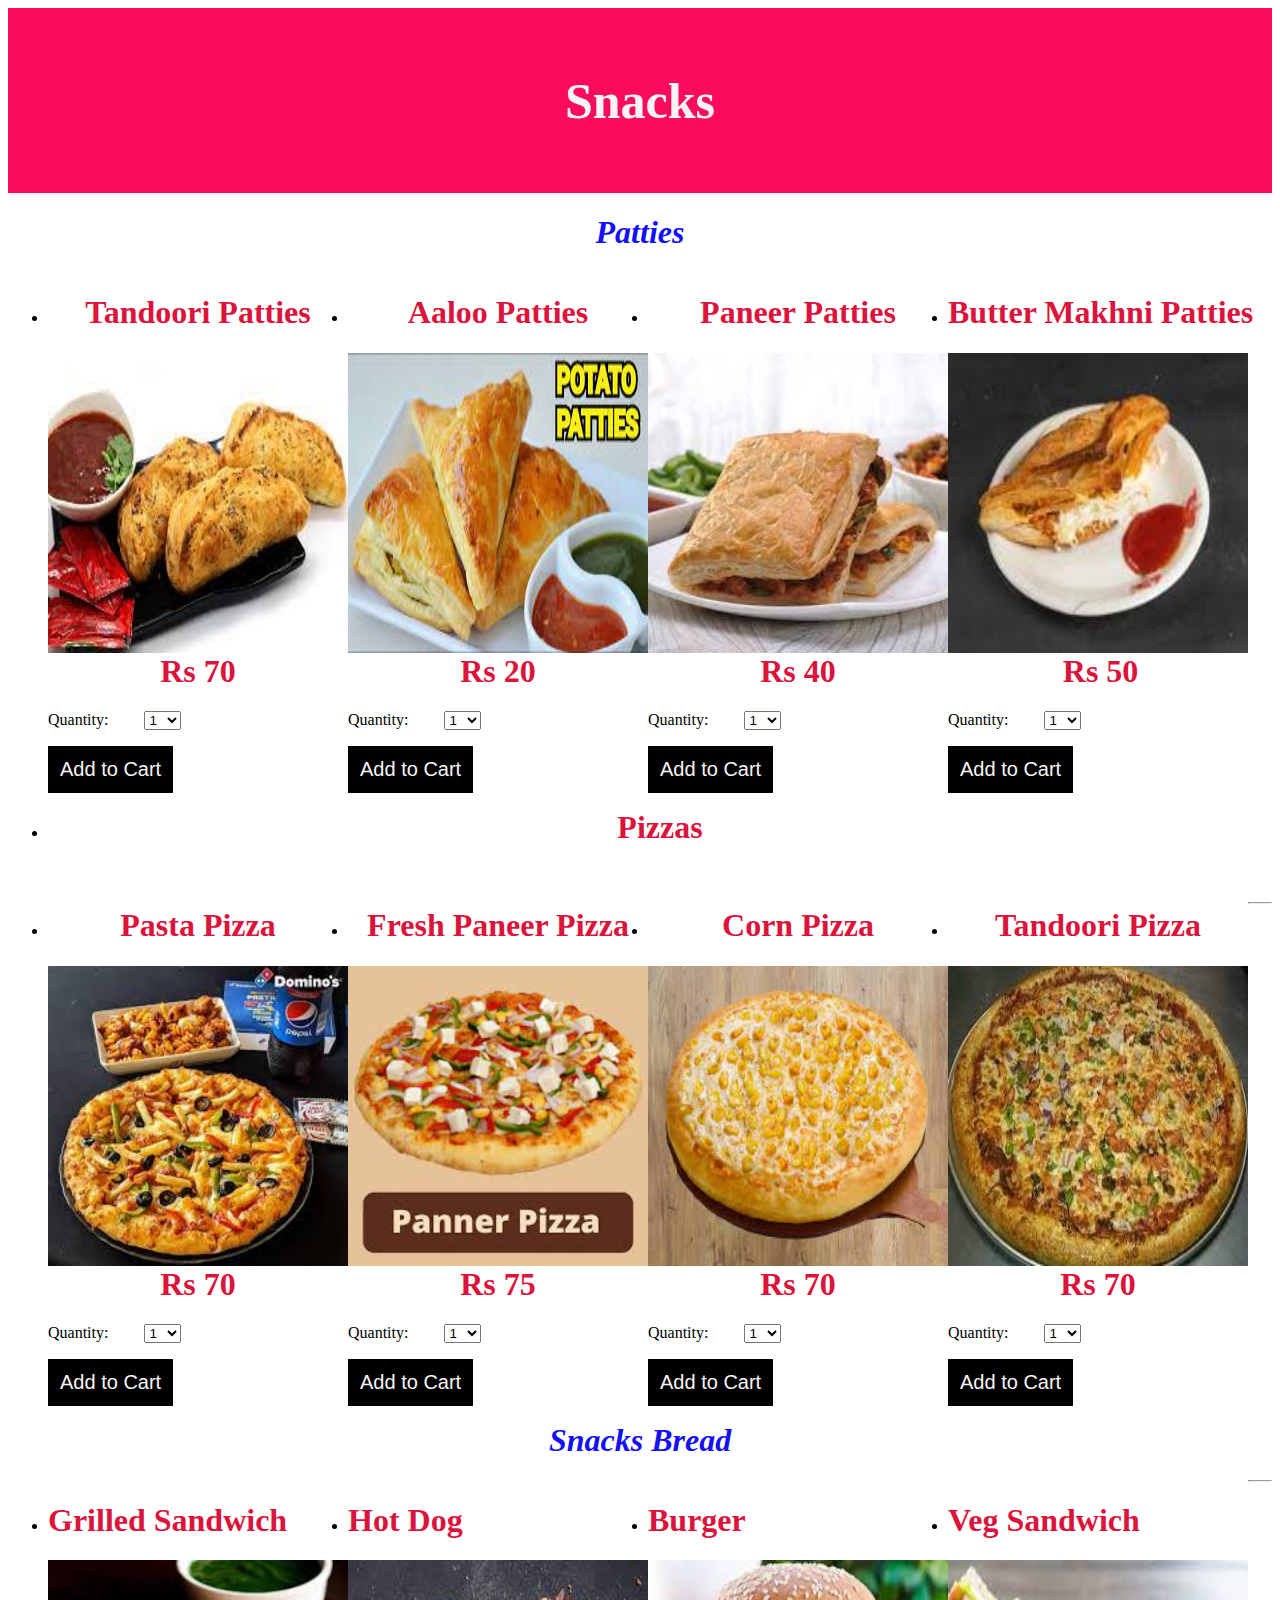
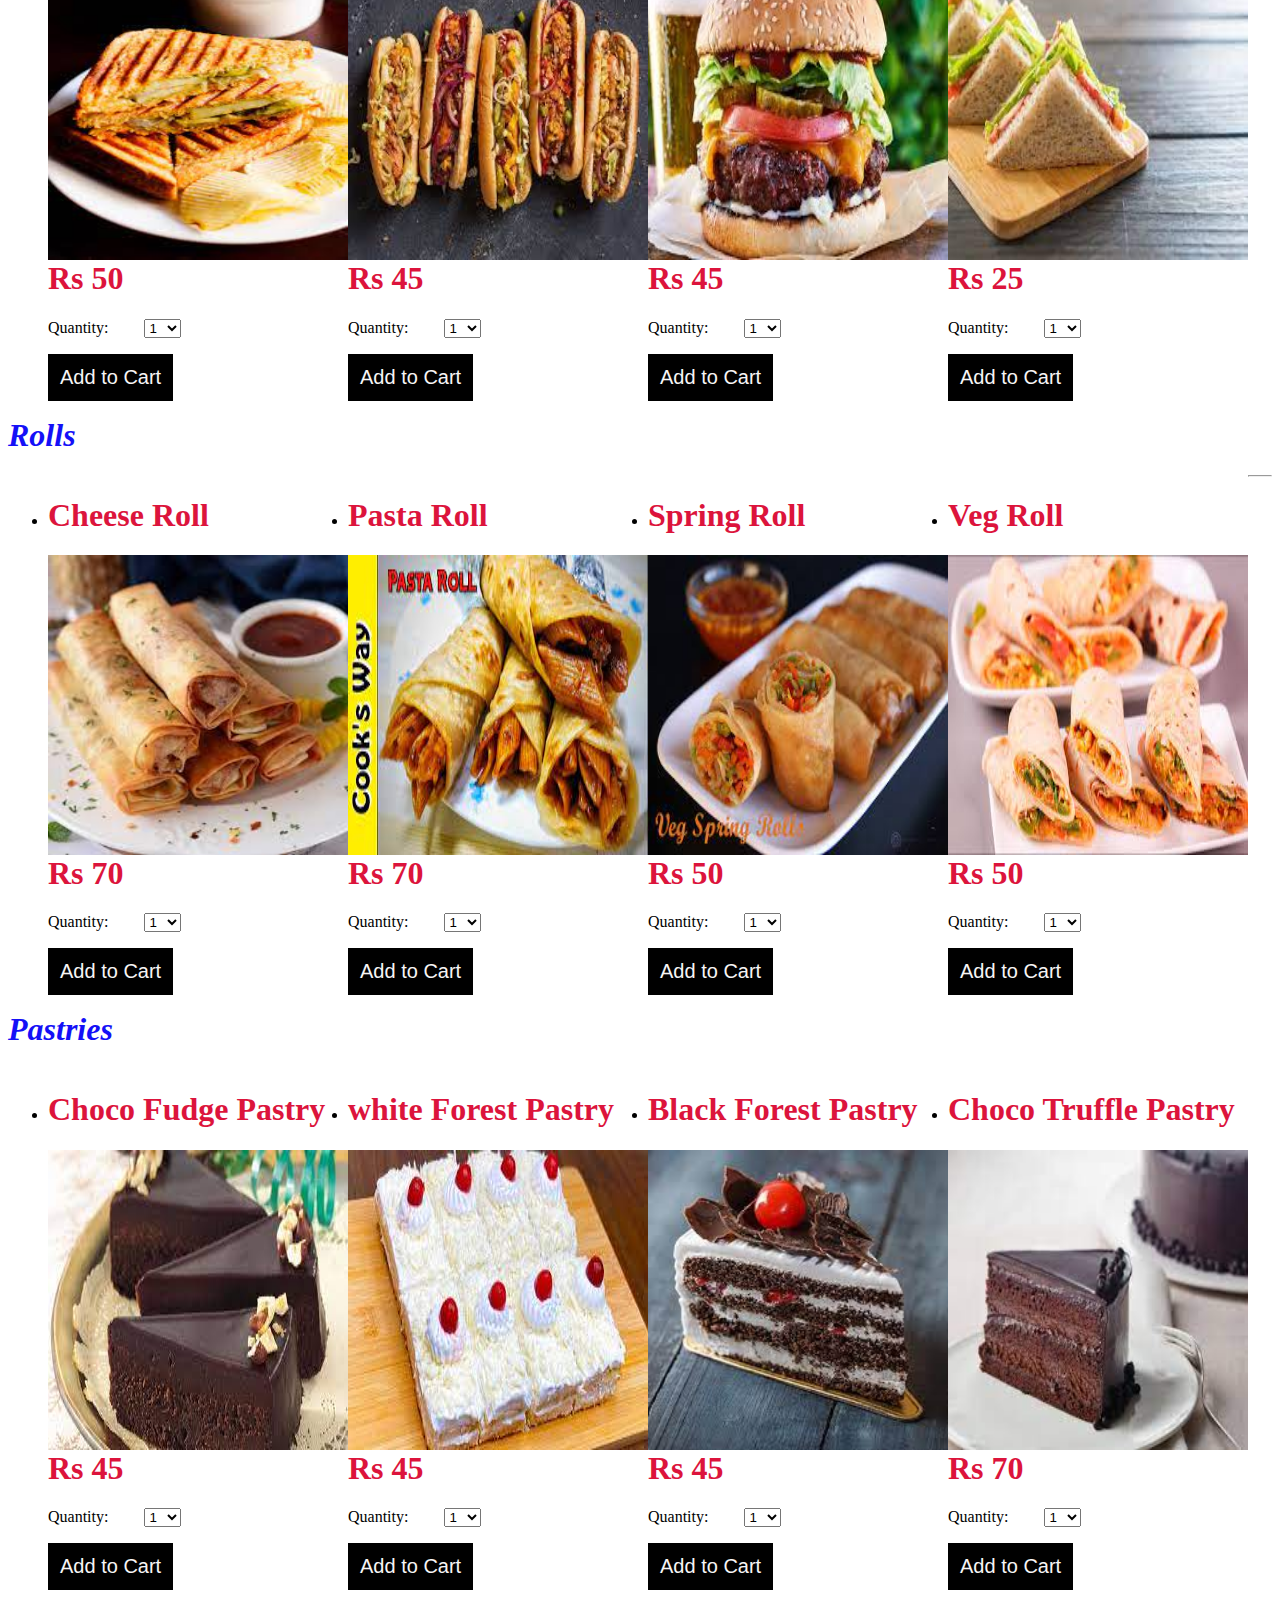
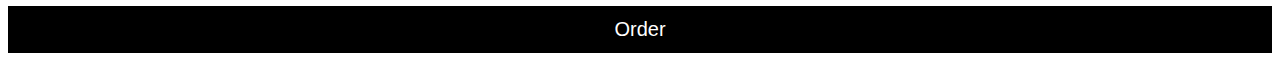
<file: snacks1.html>
<!DOCTYPE html>
<html lang="en">
<head>
    <meta charset="UTF-8">
    <meta http-equiv="X-UA-Compatible" content="IE=edge">
    <meta name="viewport" content="width=device-width, initial-scale=1.0">
    <title>Snacks</title>
    <link rel ="Stylesheet" href="style2.css">
    <style>
        #btn:hover{
        background-color: aqua;
        color:black;
        }
        #btn:active{
            box-shadow:5px  7px 10px rgb(45, 126, 126);
        }
        #order{
            width:100%; 
            color:white;
        }
        #order:hover{
            background-color: aquamarine;
            color:black;
        }
        #order:active{
            box-shadow: 10px 20px 15px rgb(18, 39, 41);
        }
    </style>
</head>
<body>
    <header>
     <h1> Snacks </h1>
    </header>
    <main>
       
            
        <h1><i>Patties</i></h1>
<ul>
            <li class="snk">
            <h1> Tandoori Patties</h1>
            <img src= "tandoori patty.jpg" align="left" width="300px" height="300px">
            <h1> Rs 70 </h1>
            Quantity: &nbsp; &nbsp; &nbsp; &nbsp;
            <select>
                <option> 1 </option>
                <option> 2 </option>
                <option> 3 </option>
                <option> 4 </option>
                <option> 5 </option>
                <option> 6 </option>
                <option> 7 </option>
                <option> 8 </option>
                <option> 9 </option>
                <option> 10 </option>


            </select>
            <p>
                <button onclick="validate()" id="btn"> Add to Cart</button>
            </p>
        </li>

        <li class="snk" > <h1> Aaloo Patties</h1>
           
            <img src= "Aaloo patty.jpg" align="left" width="300px" height="300px">
            
            <h1> Rs 20 </h1>
            Quantity: &nbsp; &nbsp; &nbsp; &nbsp;
            <select>
                <option> 1 </option>
                <option> 2 </option>
                <option> 3 </option>
                <option> 4 </option>
                <option> 5 </option>
                <option> 6 </option>
                <option> 7 </option>
                <option> 8 </option>
                <option> 9 </option>
                <option> 10 </option>


            </select>
            <p>
                <button onclick="validate()" id="btn"> Add to Cart</button>
            </p>
        </li>
        
            
        <li class="snk" > <h1> Paneer Patties</h1>
           <img src= "paneer patty.jpg" align="left" width="300px" height="300px">
                
                <h1> Rs 40 </h1>
                Quantity: &nbsp; &nbsp; &nbsp; &nbsp;
                <select>
                    <option> 1 </option>
                    <option> 2 </option>
                    <option> 3 </option>
                    <option> 4 </option>
                    <option> 5 </option>
                    <option> 6 </option>
                    <option> 7 </option>
                    <option> 8 </option>
                    <option> 9 </option>
                    <option> 10 </option>
    
    
                </select>
                <p>
                    <button onclick="validate()" id="btn"> Add to Cart</button>
                </p>
            </li>
        
                
            <li class="snk" > <h1>Butter Makhni Patties</h1>
                <img src= "butter.jpg" align="left" width="300px" height="300px">
                    
                    <h1> Rs 50 </h1>
                    Quantity: &nbsp; &nbsp; &nbsp; &nbsp;
                    <select>
                        <option> 1 </option>
                        <option> 2 </option>
                        <option> 3 </option>
                        <option> 4 </option>
                        <option> 5 </option>
                        <option> 6 </option>
                        <option> 7 </option>
                        <option> 8 </option>
                        <option> 9 </option>
                        <option> 10 </option>
        
        
                    </select>
                    <p>
                        <button onclick="validate()" id="btn"> Add to Cart</button>
                    </p>
                </li>
                <br><br><br><br><br><br><br><br><br><br><br><br><br><br><br><br><br><br><br><br><br><br><br><br><br>
              
            </ul>
                <ul>    
                    <li><h1 align="center">Pizzas</h1></li>
                    <br>
                    <li class="snk"> <h1> Pasta Pizza</h1>
                
                <img src= "pasta pizza.jpg" align="left" width="300px" height="300px">
                
                <h1> Rs 70 </h1>
                Quantity: &nbsp; &nbsp; &nbsp; &nbsp;
                <select>
                    <option> 1 </option>
                    <option> 2 </option>
                    <option> 3 </option>
                    <option> 4 </option>
                    <option> 5 </option>
                    <option> 6 </option>
                    <option> 7 </option>
                    <option> 8 </option>
                    <option> 9 </option>
                    <option> 10 </option>
    
    
                </select>
                <p>
                    <button onclick="validate()" id="btn"> Add to Cart</button>
                </p></li>
               
                    
                        <li class="snk"> <h1> Fresh Paneer Pizza</h1>
                    
                    <img src= "paneer pizza.jpg" align="left" width="300px" height="300px">
                    
                    <h1> Rs 75 </h1>
                    Quantity: &nbsp; &nbsp; &nbsp; &nbsp;
                    <select>
                        <option> 1 </option>
                        <option> 2 </option>
                        <option> 3 </option>
                        <option> 4 </option>
                        <option> 5 </option>
                        <option> 6 </option>
                        <option> 7 </option>
                        <option> 8 </option>
                        <option> 9 </option>
                        <option> 10 </option>
        
        
                    </select>
                    <p>
                        <button onclick="validate()" id="btn"> Add to Cart</button>
                    </p></li>
                    
                        
                            <li class="snk"> <h1> Corn Pizza</h1>
                        
                        <img src= "corn pizza.jpg" align="left" width="300px" height="300px">
                        
                        <h1> Rs 70 </h1>
                        Quantity: &nbsp; &nbsp; &nbsp; &nbsp;
                        <select>
                            <option> 1 </option>
                            <option> 2 </option>
                            <option> 3 </option>
                            <option> 4 </option>
                            <option> 5 </option>
                            <option> 6 </option>
                            <option> 7 </option>
                            <option> 8 </option>
                            <option> 9 </option>
                            <option> 10 </option>
            
            
                        </select>
                        <p>
                            <button onclick="validate()" id="btn"> Add to Cart</button>
                        </p></li>
                       
                            
                                <li class="snk"> <h1> Tandoori Pizza</h1>
                            
                            <img src= "tandoori pizza.jpg" align="left" width="300px" height="300px">
                            
                            <h1> Rs 70 </h1>
                            Quantity: &nbsp; &nbsp; &nbsp; &nbsp;
                            <select>
                                <option> 1 </option>
                                <option> 2 </option>
                                <option> 3 </option>
                                <option> 4 </option>
                                <option> 5 </option>
                                <option> 6 </option>
                                <option> 7 </option>
                                <option> 8 </option>
                                <option> 9 </option>
                                <option> 10 </option>
                
                
                            </select>
                            <p>
                                <button onclick="validate()" id="btn"> Add to Cart</button>
                            </p></li>
                    </ul>
         
                        
                            <hr><br>
                            <h1><i>Snacks Bread</i></h1>
                            <div class="snacks">
                                <ul >
                                    <li class="snk"> <h1> Grilled Sandwich</h1>
                                
                                <img src= "grilled sandwich.jpg" align="left" width="300px" height="300px">
                                
                                <h1> Rs 50 </h1>
                                Quantity: &nbsp; &nbsp; &nbsp; &nbsp;
                                <select>
                                    <option> 1 </option>
                                    <option> 2 </option>
                                    <option> 3 </option>
                                    <option> 4 </option>
                                    <option> 5 </option>
                                    <option> 6 </option>
                                    <option> 7 </option>
                                    <option> 8 </option>
                                    <option> 9 </option>
                                    <option> 10 </option>
                    
                    
                                </select>
                                <p>
                                    <button onclick="validate()" id="btn"> Add to Cart</button>
                                </p></li>
                                
                                    
                                    
                                    <li class="snk"> <h1> Hot Dog</h1>
                                    
                                    <img src= "hot dog.jpg" align="left" width="300px" height="300px">
                                    
                                    <h1> Rs 45 </h1>
                                    Quantity: &nbsp; &nbsp; &nbsp; &nbsp;
                                    <select>
                                        <option> 1 </option>
                                        <option> 2 </option>
                                        <option> 3 </option>
                                        <option> 4 </option>
                                        <option> 5 </option>
                                        <option> 6 </option>
                                        <option> 7 </option>
                                        <option> 8 </option>
                                        <option> 9 </option>
                                        <option> 10 </option>
                        
                        
                                    </select>
                                    <p>
                                        <button onclick="validate()" id="btn"> Add to Cart</button>
                                    </p></li>
                                    
                                        
                                        
                                        <li class="snk"> <h1> Burger</h1>
                                        
                                        <img src= "burger.jpg" align="left" width="300px" height="300px">
                                        
                                        <h1> Rs 45 </h1>
                                        Quantity: &nbsp; &nbsp; &nbsp; &nbsp;
                                        <select>
                                            <option> 1 </option>
                                            <option> 2 </option>
                                            <option> 3 </option>
                                            <option> 4 </option>
                                            <option> 5 </option>
                                            <option> 6 </option>
                                            <option> 7 </option>
                                            <option> 8 </option>
                                            <option> 9 </option>
                                            <option> 10 </option>
                            
                            
                                        </select>
                                        <p>
                                            <button onclick="validate()" id="btn"> Add to Cart</button>
                                        </p></li>
                                        <li class="snk"> <h1> Veg Sandwich</h1>
                                            
                                            <img src= "veg sandwich.jpg" align="left" width="300px" height="300px">
                                            
                                            <h1> Rs 25 </h1>
                                            Quantity: &nbsp; &nbsp; &nbsp; &nbsp;
                                            <select>
                                                <option> 1 </option>
                                                <option> 2 </option>
                                                <option> 3 </option>
                                                <option> 4 </option>
                                                <option> 5 </option>
                                                <option> 6 </option>
                                                <option> 7 </option>
                                                <option> 8 </option>
                                                <option> 9 </option>
                                                <option> 10 </option>
                                
                                
                                            </select>
                                            <p>
                                                <button onclick="validate()" id="btn"> Add to Cart</button>
                                            </p></li>
                                            </ul>
                           
                            <hr><br>
            <h1><i>Rolls</i></h1>
            
                <ul >
                    <li class="snk"> <h1> Cheese Roll</h1>
                
                <img src= "cheese roll.jpg" align="left" width="300px" height="300px">
                
                <h1> Rs 70 </h1>
                Quantity: &nbsp; &nbsp; &nbsp; &nbsp;
                <select>
                    <option> 1 </option>
                    <option> 2 </option>
                    <option> 3 </option>
                    <option> 4 </option>
                    <option> 5 </option>
                    <option> 6 </option>
                    <option> 7 </option>
                    <option> 8 </option>
                    <option> 9 </option>
                    <option> 10 </option>
    
    
                </select>
                <p>
                    <button onclick="validate()" id="btn"> Add to Cart</button>
                </p></li>
                <div class="snacks">
                                    
                                    
                    <li class="snk"> <h1> Pasta Roll</h1>
                
                <img src= "pasta roll.jpg" align="left" width="300px" height="300px">
                
                <h1> Rs 70 </h1>
                Quantity: &nbsp; &nbsp; &nbsp; &nbsp;
                <select>
                    <option> 1 </option>
                    <option> 2 </option>
                    <option> 3 </option>
                    <option> 4 </option>
                    <option> 5 </option>
                    <option> 6 </option>
                    <option> 7 </option>
                    <option> 8 </option>
                    <option> 9 </option>
                    <option> 10 </option>
    
    
                </select>
                <p>
                    <button onclick="validate()" id="btn"> Add to Cart</button>
                </p></li>
                <div class="snacks">
                                    
                                    
                    <li class="snk"> <h1> Spring Roll</h1>
                
                <img src= "spring roll.jpg" align="left" width="300px" height="300px">
                
                <h1> Rs 50 </h1>
                Quantity: &nbsp; &nbsp; &nbsp; &nbsp;
                <select>
                    <option> 1 </option>
                    <option> 2 </option>
                    <option> 3 </option>
                    <option> 4 </option>
                    <option> 5 </option>
                    <option> 6 </option>
                    <option> 7 </option>
                    <option> 8 </option>
                    <option> 9 </option>
                    <option> 10 </option>
    
    
                </select>
                <p>
                    <button onclick="validate()" id="btn"> Add to Cart</button>
                </p></li>
                <div class="snacks">
                                    
                                    
                    <li class="snk"> <h1> Veg Roll</h1>
                
                <img src= "veg roll.jpg" align="left" width="300px" height="300px">
                
                <h1> Rs 50 </h1>
                Quantity: &nbsp; &nbsp; &nbsp; &nbsp;
                <select>
                    <option> 1 </option>
                    <option> 2 </option>
                    <option> 3 </option>
                    <option> 4 </option>
                    <option> 5 </option>
                    <option> 6 </option>
                    <option> 7 </option>
                    <option> 8 </option>
                    <option> 9 </option>
                    <option> 10 </option>
    
    
                </select>
                <p>
                    <button onclick="validate()" id="btn"> Add to Cart</button>
                </p></li>
            </ul>
            <hr><br>
            <h1><i>Pastries</i></h1>
            
                <ul >
                    <li class="snk"> <h1> Choco Fudge Pastry</h1>
                
                <img src= "choco fudge.jpg" align="left" width="300px" height="300px">
                
                <h1> Rs 45 </h1>
                Quantity: &nbsp; &nbsp; &nbsp; &nbsp;
                <select>
                    <option> 1 </option>
                    <option> 2 </option>
                    <option> 3 </option>
                    <option> 4 </option>
                    <option> 5 </option>
                    <option> 6 </option>
                    <option> 7 </option>
                    <option> 8 </option>
                    <option> 9 </option>
                    <option> 10 </option>
    
    
                </select>
                <p>
                    <button onclick="validate()" id="btn"> Add to Cart</button>
                </p></li>
                <div class="snacks">
                                    
                                    
                    <li class="snk"> <h1> white Forest Pastry</h1>
                
                <img src= "white forest.jpg" align="left" width="300px" height="300px">
                
                <h1> Rs 45 </h1>
                Quantity: &nbsp; &nbsp; &nbsp; &nbsp;
                <select>
                    <option> 1 </option>
                    <option> 2 </option>
                    <option> 3 </option>
                    <option> 4 </option>
                    <option> 5 </option>
                    <option> 6 </option>
                    <option> 7 </option>
                    <option> 8 </option>
                    <option> 9 </option>
                    <option> 10 </option>
    
    
                </select>
                <p>
                    <button onclick="validate()" id="btn"> Add to Cart</button>
                </p></li>
                <div class="snacks">
                                    
                                    
                    <li class="snk"> <h1> Black Forest Pastry</h1>
                
                <img src= "black forest.jpg" align="left" width="300px" height="300px">
                
                <h1> Rs 45 </h1>
                Quantity: &nbsp; &nbsp; &nbsp; &nbsp;
                <select>
                    <option> 1 </option>
                    <option> 2 </option>
                    <option> 3 </option>
                    <option> 4 </option>
                    <option> 5 </option>
                    <option> 6 </option>
                    <option> 7 </option>
                    <option> 8 </option>
                    <option> 9 </option>
                    <option> 10 </option>
    
    
                </select>
                <p>
                    <button onclick="validate()" id="btn"> Add to Cart</button>
                </p></li>
                <div class="snacks">
                                    
                                    
                    <li class="snk"> <h1> Choco Truffle Pastry</h1>
                
                <img src= "choco truffle.jpg" align="left" width="300px" height="300px">
                
                <h1> Rs 70 </h1>
                Quantity: &nbsp; &nbsp; &nbsp; &nbsp;
                <select>
                    <option> 1 </option>
                    <option> 2 </option>
                    <option> 3 </option>
                    <option> 4 </option>
                    <option> 5 </option>
                    <option> 6 </option>
                    <option> 7 </option>
                    <option> 8 </option>
                    <option> 9 </option>
                    <option> 10 </option>
    
    
                </select>
                <p>
                    <button onclick="validate()" id="btn"> Add to Cart</button>
                </p>
                </li>
            </ul>
            <button value="Order"id="order" onclick="Order()">Order</button>
            <br>
            
       
    </main>
    
    <script>
        var a=0
        function validate(){
        a=a+1;
        }
        function Order(){
            if (a==0){
                alert("Please select any item first");
            }
            if(a!=0){
                alert("Order Sent...........")
            }
        }

</script>
    
</body>
</html>
</file>
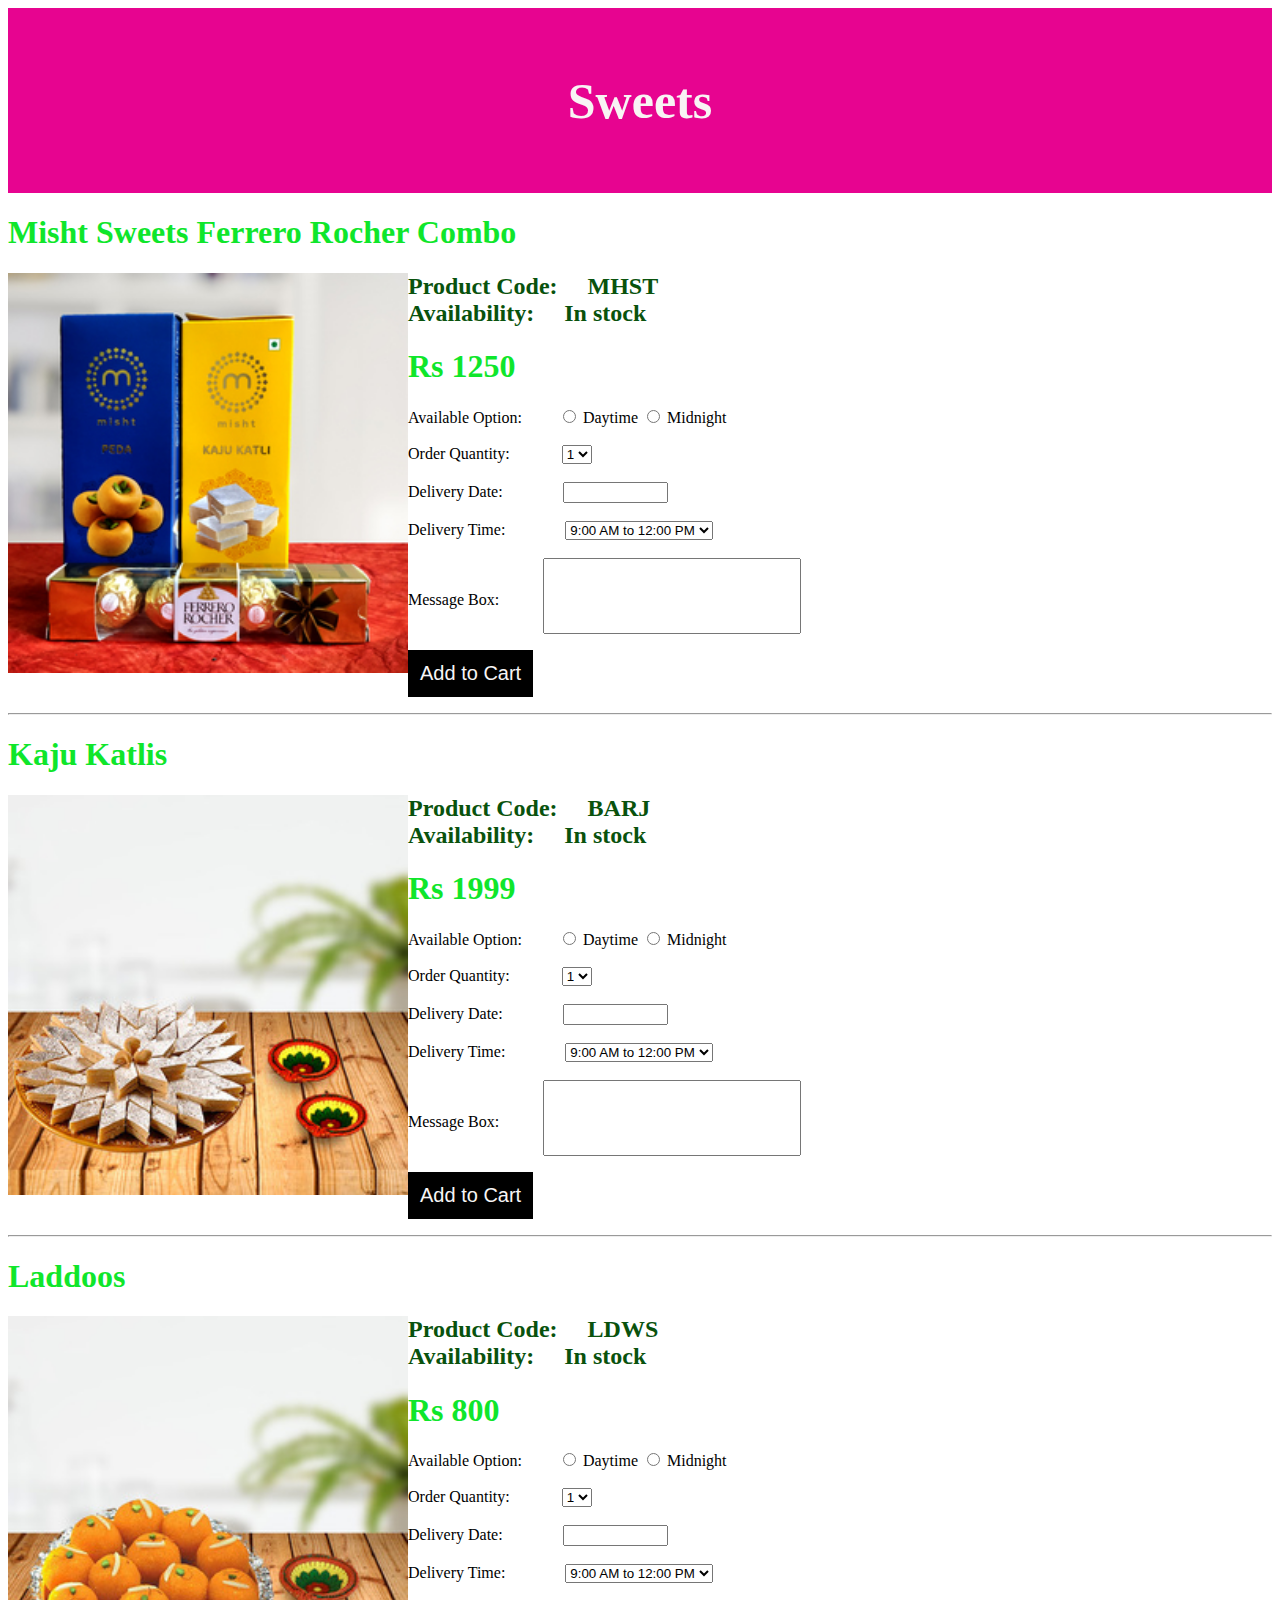
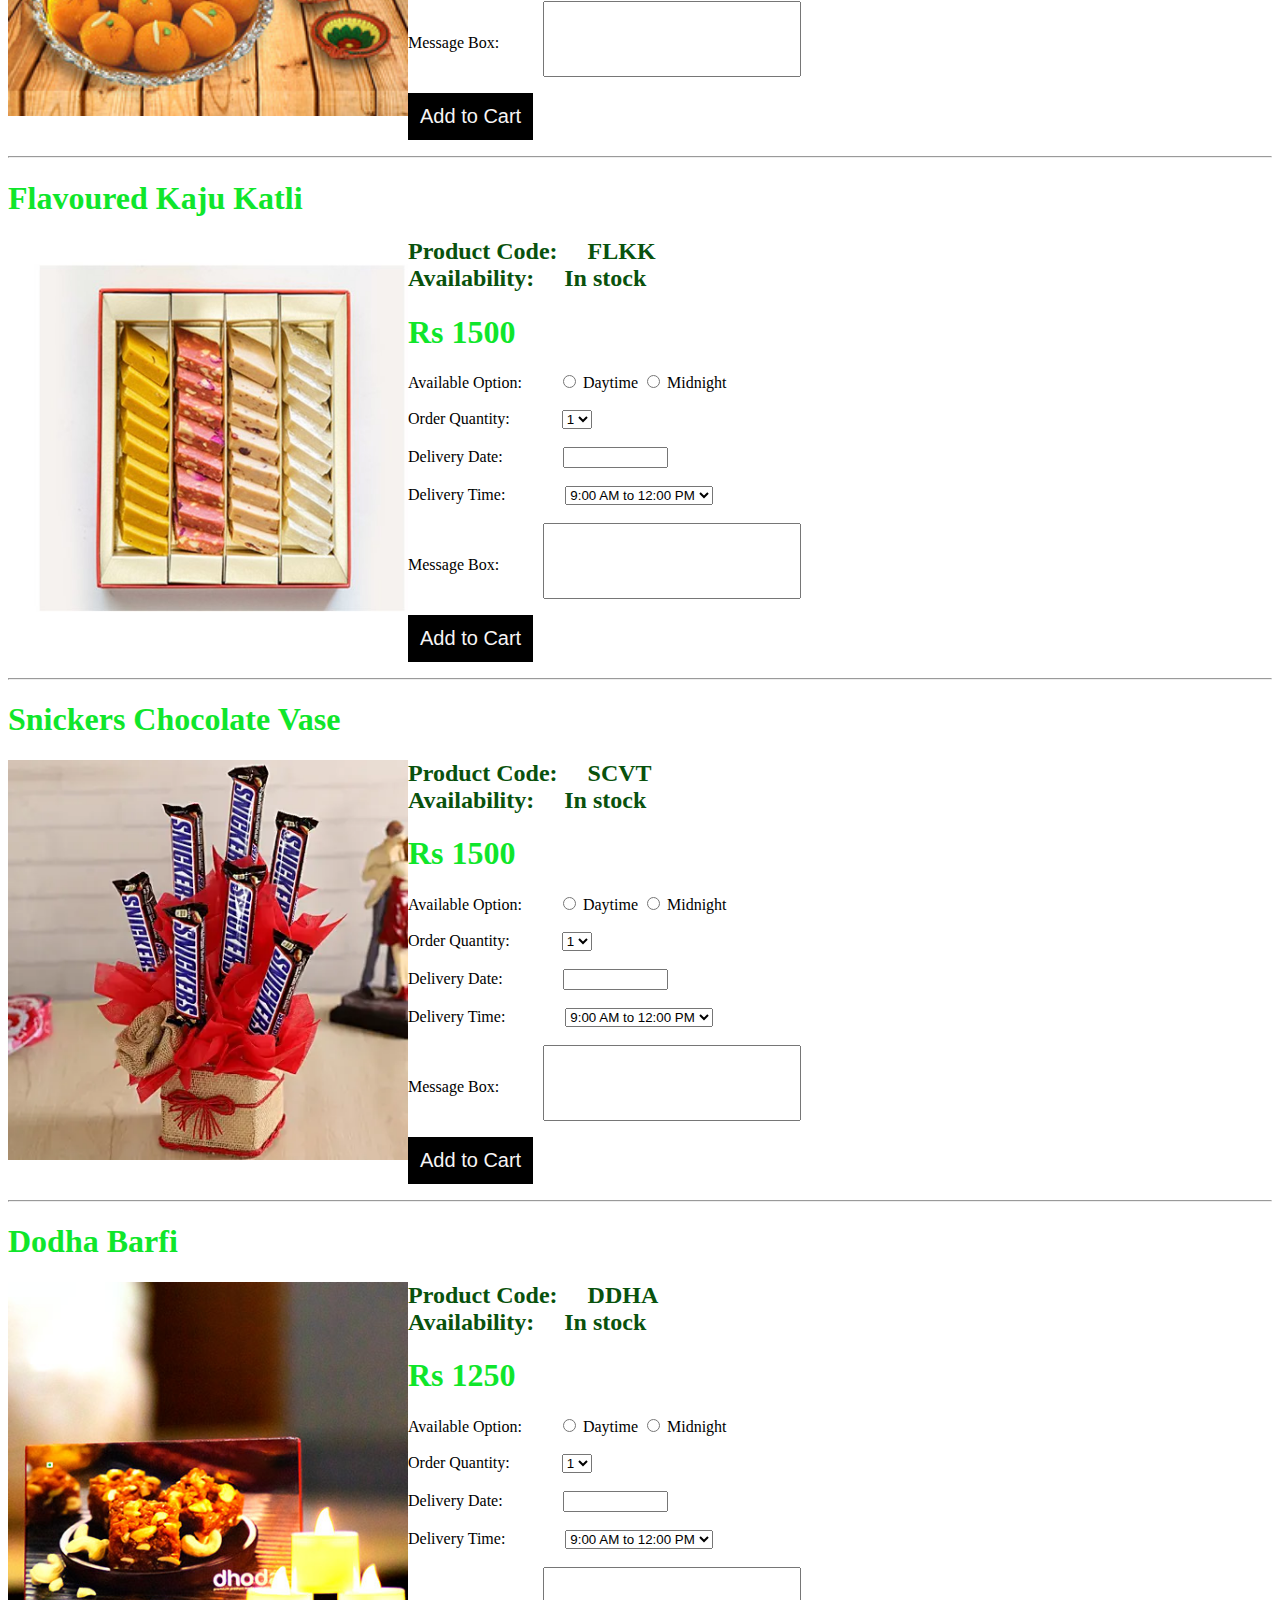
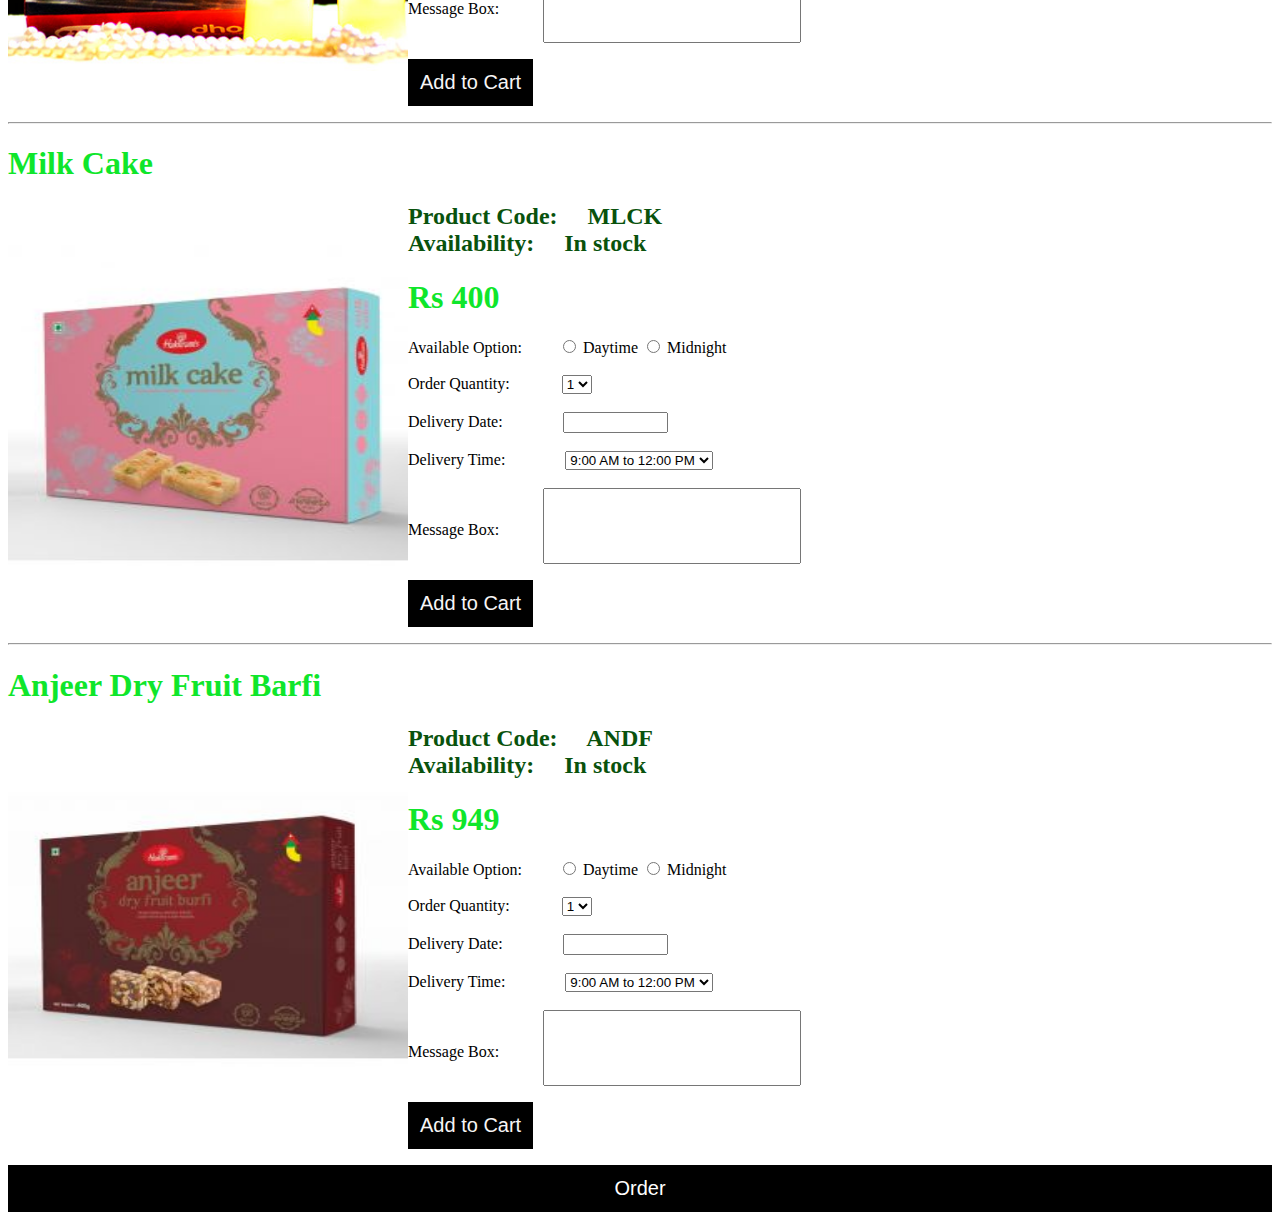
<file: sweets.html>
<!DOCTYPE html>
<html lang="en">
<head>
    <meta charset="UTF-8">
    <meta http-equiv="X-UA-Compatible" content="IE=edge">
    <meta name="viewport" content="width=device-width, initial-scale=1.0">
    <title>Sweets</title>
    <link rel ="Stylesheet" href="style3.css">
    <style>
        #btn:hover{
        background-color: aqua;
        color:black;
        }
        #btn:active{
            box-shadow:5px  7px 10px rgb(45, 126, 126);
        }
        #order{
            width:100%; 
            color:white;
        }
        #order:hover{
            background-color: aquamarine;
            color:black;
        }
        #order:active{
            box-shadow: 10px 20px 15px rgb(18, 39, 41);
        }
    </style>
</head>
<body>
    <header>
        <h1>Sweets</h1>
    </header>
    <main>
        <div class="bakers">
            <h1>Misht Sweets Ferrero Rocher Combo </h1>
            <img src="ferro .jpg" align="left" width="400px" height="400px">
            <h2>
                Product Code: &nbsp; &nbsp; MHST<br>
                Availability: &nbsp; &nbsp; In stock
            </h2>
            <h1> Rs 1250 </h1>
            Available Option: &nbsp; &nbsp; &nbsp; &nbsp;
            <input type= "radio" name="Available Option" value="Daytime"> Daytime
            
            <input type= "radio" name="Available Option" value="Midnight"> Midnight<br><br>
            Order Quantity: &nbsp; &nbsp; &nbsp; &nbsp; &nbsp; &nbsp; 
            <select>
                <option> 1 </option>
                
                <option> 2 </option>
                
                <option> 3 </option>
                
                <option> 4 </option>
                
                <option> 5 </option>
            </select><br><br>
            Delivery Date: &nbsp; &nbsp; &nbsp; &nbsp; &nbsp; &nbsp; &nbsp;
            <input type= "text" size="10" name="Delivery Date"><br><br>
            Delivery Time: &nbsp; &nbsp; &nbsp; &nbsp; &nbsp; &nbsp; &nbsp;
            <select>
                <option> 9:00 AM to 12:00 PM </option>
                <option> 12:00 PM to 3:00 PM </option>
                <option> 6:00 PM to 12:00 AM </option>


            </select><br><br>
            Message Box: &nbsp; &nbsp; &nbsp; &nbsp; &nbsp;
            <input type= "text" id="txtbox"  name="Message Box">
            <p>
                <button onclick="validate()" id="btn"> Add to Cart</button>
            </p>
        </div>
        <hr>
        <div class="bakers">
            <h1>Kaju Katlis </h1>
            <img src="kaju katli.jpg" align="left" width="400px" height="400px">
            <h2>
                Product Code: &nbsp; &nbsp; BARJ<br>
                Availability: &nbsp; &nbsp; In stock
            </h2>
            <h1> Rs 1999 </h1>
            Available Option: &nbsp; &nbsp; &nbsp; &nbsp;
            <input type= "radio" name="Available Option" value="Daytime"> Daytime
            
            <input type= "radio" name="Available Option" value="Midnight"> Midnight<br><br>
            Order Quantity: &nbsp; &nbsp; &nbsp; &nbsp; &nbsp; &nbsp; 
            <select>
                <option> 1 </option>
                
                <option> 2 </option>
                
                <option> 3 </option>
                
                <option> 4 </option>
                
                <option> 5 </option>
            </select><br><br>
            Delivery Date: &nbsp; &nbsp; &nbsp; &nbsp; &nbsp; &nbsp; &nbsp;
            <input type= "text" size="10" name="Delivery Date"><br><br>
            Delivery Time: &nbsp; &nbsp; &nbsp; &nbsp; &nbsp; &nbsp; &nbsp;
            <select>
                <option> 9:00 AM to 12:00 PM </option>
                <option> 12:00 PM to 3:00 PM </option>
                <option> 6:00 PM to 12:00 AM </option>


            </select><br><br>
            Message Box: &nbsp; &nbsp; &nbsp; &nbsp; &nbsp;
            <input type= "text" id="txtbox"  name="Message Box">
            <p>
                <button onclick="validate()" id="btn"> Add to Cart</button>
            </p>
        </div>
        <hr>
        <div class="bakers">
            <h1>Laddoos </h1>
            <img src="laddoo.jpg" align="left" width="400px" height="400px">
            <h2>
                Product Code: &nbsp; &nbsp; LDWS<br>
                Availability: &nbsp; &nbsp; In stock
            </h2>
            <h1> Rs 800 </h1>
            Available Option: &nbsp; &nbsp; &nbsp; &nbsp;
            <input type= "radio" name="Available Option" value="Daytime"> Daytime
            
            <input type= "radio" name="Available Option" value="Midnight"> Midnight<br><br>
            Order Quantity: &nbsp; &nbsp; &nbsp; &nbsp; &nbsp; &nbsp; 
            <select>
                <option> 1 </option>
                
                <option> 2 </option>
                
                <option> 3 </option>
                
                <option> 4 </option>
                
                <option> 5 </option>
            </select><br><br>
            Delivery Date: &nbsp; &nbsp; &nbsp; &nbsp; &nbsp; &nbsp; &nbsp;
            <input type= "text" size="10" name="Delivery Date"><br><br>
            Delivery Time: &nbsp; &nbsp; &nbsp; &nbsp; &nbsp; &nbsp; &nbsp;
            <select>
                <option> 9:00 AM to 12:00 PM </option>
                <option> 12:00 PM to 3:00 PM </option>
                <option> 6:00 PM to 12:00 AM </option>


            </select><br><br>
            Message Box: &nbsp; &nbsp; &nbsp; &nbsp; &nbsp;
            <input type= "text" id="txtbox"  name="Message Box">
            <p>
                <button onclick="validate()" id="btn"> Add to Cart</button>
            </p>
        </div>
        <hr>
        <div class="bakers">
            <h1>Flavoured Kaju Katli </h1>
            <img src="flavoured kk.jpg" align="left" width="400px" height="400px">
            <h2>
                Product Code: &nbsp; &nbsp; FLKK<br>
                Availability: &nbsp; &nbsp; In stock
            </h2>
            <h1> Rs 1500 </h1>
            Available Option: &nbsp; &nbsp; &nbsp; &nbsp;
            <input type= "radio" name="Available Option" value="Daytime"> Daytime
            
            <input type= "radio" name="Available Option" value="Midnight"> Midnight<br><br>
            Order Quantity: &nbsp; &nbsp; &nbsp; &nbsp; &nbsp; &nbsp; 
            <select>
                <option> 1 </option>
                
                <option> 2 </option>
                
                <option> 3 </option>
                
                <option> 4 </option>
                
                <option> 5 </option>
            </select><br><br>
            Delivery Date: &nbsp; &nbsp; &nbsp; &nbsp; &nbsp; &nbsp; &nbsp;
            <input type= "text" size="10" name="Delivery Date"><br><br>
            Delivery Time: &nbsp; &nbsp; &nbsp; &nbsp; &nbsp; &nbsp; &nbsp;
            <select>
                <option> 9:00 AM to 12:00 PM </option>
                <option> 12:00 PM to 3:00 PM </option>
                <option> 6:00 PM to 12:00 AM </option>


            </select><br><br>
            Message Box: &nbsp; &nbsp; &nbsp; &nbsp; &nbsp;
            <input type= "text" id="txtbox"  name="Message Box">
            <p>
                <button onclick="validate()" id="btn"> Add to Cart</button>
            </p>
        </div>
        <hr>
        <div class="bakers">
            <h1>Snickers Chocolate Vase </h1>
            <img src="snickers choc.jpg" align="left" width="400px" height="400px">
            <h2>
                Product Code: &nbsp; &nbsp; SCVT<br>
                Availability: &nbsp; &nbsp; In stock
            </h2>
            <h1> Rs 1500 </h1>
            Available Option: &nbsp; &nbsp; &nbsp; &nbsp;
            <input type= "radio" name="Available Option" value="Daytime"> Daytime
            
            <input type= "radio" name="Available Option" value="Midnight"> Midnight<br><br>
            Order Quantity: &nbsp; &nbsp; &nbsp; &nbsp; &nbsp; &nbsp; 
            <select>
                <option> 1 </option>
                
                <option> 2 </option>
                
                <option> 3 </option>
                
                <option> 4 </option>
                
                <option> 5 </option>
            </select><br><br>
            Delivery Date: &nbsp; &nbsp; &nbsp; &nbsp; &nbsp; &nbsp; &nbsp;
            <input type= "text" size="10" name="Delivery Date"><br><br>
            Delivery Time: &nbsp; &nbsp; &nbsp; &nbsp; &nbsp; &nbsp; &nbsp;
            <select>
                <option> 9:00 AM to 12:00 PM </option>
                <option> 12:00 PM to 3:00 PM </option>
                <option> 6:00 PM to 12:00 AM </option>


            </select><br><br>
            Message Box: &nbsp; &nbsp; &nbsp; &nbsp; &nbsp;
            <input type= "text" id="txtbox"  name="Message Box">
            <p>
                <button onclick="validate()" id="btn"> Add to Cart</button>
            </p>
        </div>
        <hr>
        <div class="bakers">
            <h1>Dodha Barfi </h1>
            <img src="dodha.jpg" align="left" width="400px" height="400px">
            <h2>
                Product Code: &nbsp; &nbsp; DDHA<br>
                Availability: &nbsp; &nbsp; In stock
            </h2>
            <h1> Rs 1250 </h1>
            Available Option: &nbsp; &nbsp; &nbsp; &nbsp;
            <input type= "radio" name="Available Option" value="Daytime"> Daytime
            
            <input type= "radio" name="Available Option" value="Midnight"> Midnight<br><br>
            Order Quantity: &nbsp; &nbsp; &nbsp; &nbsp; &nbsp; &nbsp; 
            <select>
                <option> 1 </option>
                
                <option> 2 </option>
                
                <option> 3 </option>
                
                <option> 4 </option>
                
                <option> 5 </option>
            </select><br><br>
            Delivery Date: &nbsp; &nbsp; &nbsp; &nbsp; &nbsp; &nbsp; &nbsp;
            <input type= "text" size="10" name="Delivery Date"><br><br>
            Delivery Time: &nbsp; &nbsp; &nbsp; &nbsp; &nbsp; &nbsp; &nbsp;
            <select>
                <option> 9:00 AM to 12:00 PM </option>
                <option> 12:00 PM to 3:00 PM </option>
                <option> 6:00 PM to 12:00 AM </option>


            </select><br><br>
            Message Box: &nbsp; &nbsp; &nbsp; &nbsp; &nbsp;
            <input type= "text" id="txtbox"  name="Message Box">
            <p>
                <button onclick="validate()" id="btn"> Add to Cart</button>
            </p>
        </div>
        <hr>
        <div class="bakers">
            <h1>Milk Cake </h1>
            <img src="milk cake.jpg" align="left" width="400px" height="400px">
            <h2>
                Product Code: &nbsp; &nbsp; MLCK<br>
                Availability: &nbsp; &nbsp; In stock
            </h2>
            <h1> Rs 400 </h1>
            Available Option: &nbsp; &nbsp; &nbsp; &nbsp;
            <input type= "radio" name="Available Option" value="Daytime"> Daytime
            
            <input type= "radio" name="Available Option" value="Midnight"> Midnight<br><br>
            Order Quantity: &nbsp; &nbsp; &nbsp; &nbsp; &nbsp; &nbsp; 
            <select>
                <option> 1 </option>
                
                <option> 2 </option>
                
                <option> 3 </option>
                
                <option> 4 </option>
                
                <option> 5 </option>
            </select><br><br>
            Delivery Date: &nbsp; &nbsp; &nbsp; &nbsp; &nbsp; &nbsp; &nbsp;
            <input type= "text" size="10" name="Delivery Date"><br><br>
            Delivery Time: &nbsp; &nbsp; &nbsp; &nbsp; &nbsp; &nbsp; &nbsp;
            <select>
                <option> 9:00 AM to 12:00 PM </option>
                <option> 12:00 PM to 3:00 PM </option>
                <option> 6:00 PM to 12:00 AM </option>


            </select><br><br>
            Message Box: &nbsp; &nbsp; &nbsp; &nbsp; &nbsp;
            <input type= "text" id="txtbox"  name="Message Box">
            <p>
                <button onclick="validate()" id="btn"> Add to Cart</button>
            </p>
        </div>
        <hr>
        <div class="bakers">
            <h1>Anjeer Dry Fruit Barfi </h1>
            <img src="anjeer barfi.jpg" align="left" width="400px" height="400px">
            <h2>
                Product Code: &nbsp; &nbsp; ANDF<br>
                Availability: &nbsp; &nbsp; In stock
            </h2>
            <h1> Rs 949 </h1>
            Available Option: &nbsp; &nbsp; &nbsp; &nbsp;
            <input type= "radio" name="Available Option" value="Daytime"> Daytime
            
            <input type= "radio" name="Available Option" value="Midnight"> Midnight<br><br>
            Order Quantity: &nbsp; &nbsp; &nbsp; &nbsp; &nbsp; &nbsp; 
            <select>
                <option> 1 </option>
                
                <option> 2 </option>
                
                <option> 3 </option>
                
                <option> 4 </option>
                
                <option> 5 </option>
            </select><br><br>
            Delivery Date: &nbsp; &nbsp; &nbsp; &nbsp; &nbsp; &nbsp; &nbsp;
            <input type= "text" size="10" name="Delivery Date"><br><br>
            Delivery Time: &nbsp; &nbsp; &nbsp; &nbsp; &nbsp; &nbsp; &nbsp;
            <select>
                <option> 9:00 AM to 12:00 PM </option>
                <option> 12:00 PM to 3:00 PM </option>
                <option> 6:00 PM to 12:00 AM </option>


            </select><br><br>
            Message Box: &nbsp; &nbsp; &nbsp; &nbsp; &nbsp;
            <input type= "text" id="txtbox"  name="Message Box">
            <p>
                <button onclick="validate()" id="btn"> Add to Cart</button>
            </p>
        </div>
        <button value="Order"id="order" onclick="Order()">Order</button>
        <br>
        <script>
            var a=0
            function validate(){
            a=a+1;
            }
            function Order(){
                if (a==0){
                    alert("Please select any item first");
                }
                if(a!=0){
                    alert("Order Sent...........")
                }
            }
    
    </script>
    </body> 
    </html>
</file>
<file: style.css>
body{
    background-image: url("bake2.jpg");
   background-repeat: no-repeat;
   
   background-size:cover;

   
   }
  h1{
    color: white;
    font-size: 70px;
    font-family: anydore;
  }
  nav {
    width: 100%;
    height: 100px;
    font-size: 50px;
    top:0px;
    text-align: center;
    background-color: black;
    float: right;
    text-decoration: none;
  
    
    
    
  }   
  .topnav{
    
    overflow: hidden;
    background-color: rgba(10, 8, 17, 0.856);
    padding: 10px;
    border-radius: 10px;
    font-family: cursive;
    border-top-right-radius: 20px;
    text-align: right;
    }
    nav a{
      text-decoration: none;
      padding: 0px;
    }
  .topnav a:hover {
    background-color: rgb(248, 244, 7);
  }
  h2{
    color: rgb(244, 250, 244);
    font-family: cursive;
    margin-left: 20px;
    font-size: 50px;
    
    
  }
  @font-face {
    font-family: traveler;
    src: url("C:\Users\wwe\Desktop\The Bakery Shop\anydore\Anydore.ttf");
  }
</file>
<file: style1.css>
header{
    background-color:rgb(231, 4, 144);
    padding: 30px;
}
header h1{
    text-align: center;
    font-family: cursive;
    font-size: 50px;
    color: rgb(248, 244, 244);
}
h1{
    color: orangered;
    text-align: left;
}
    h2{
        color: rgb(9, 82, 13);
    }
    button{
        border: none;
        padding: 12px;
        color: rgb(247, 245, 245);
        cursor: pointer;
        background-color: black;
        font-size: 20px;
    }
    p.button.hover{
        background-color: blue;
    }
    input{
        font-family: cursive;
    }
</file>
<file: style2.css>
header{
    background-color:rgb(250, 11, 91);
    padding: 30px;
}
header h1{
    text-align: center;
    font-family: cursive;
    font-size: 50px;
    color: rgb(248, 244, 244);
}
h1{
    text-align: center;
    color: crimson;
}
.snacks h1{
    text-align: left;
    float: bottom;
    display: block;
}
button{
    border: none;
    padding: 12px;
    color: rgb(247, 245, 245);
    cursor: pointer;
    background-color: black;
    font-size: 20px;
}
.snk{
    float: left;
}
i{
    color: rgb(20, 16, 247);
    text-align: center;
}
</file>
<file: style3.css>
header{
    background-color:rgb(231, 4, 144);
    padding: 30px;
}
header h1{
    text-align: center;
    font-family: cursive;
    font-size: 50px;
    color: rgb(248, 244, 244);
}
#txtbox{
    font-size: 20pt;
    height: 70px;
    width: 250px;
}
h1{
    color: rgb(15, 230, 43);
    text-align: left;
}
    h2{
        color: rgb(9, 82, 13);
    }
    button{
        border: none;
        padding: 12px;
        color: rgb(247, 245, 245);
        cursor: pointer;
        background-color: black;
        font-size: 20px;
    }
    p.button.hover{
        background-color: blue;
</file>
